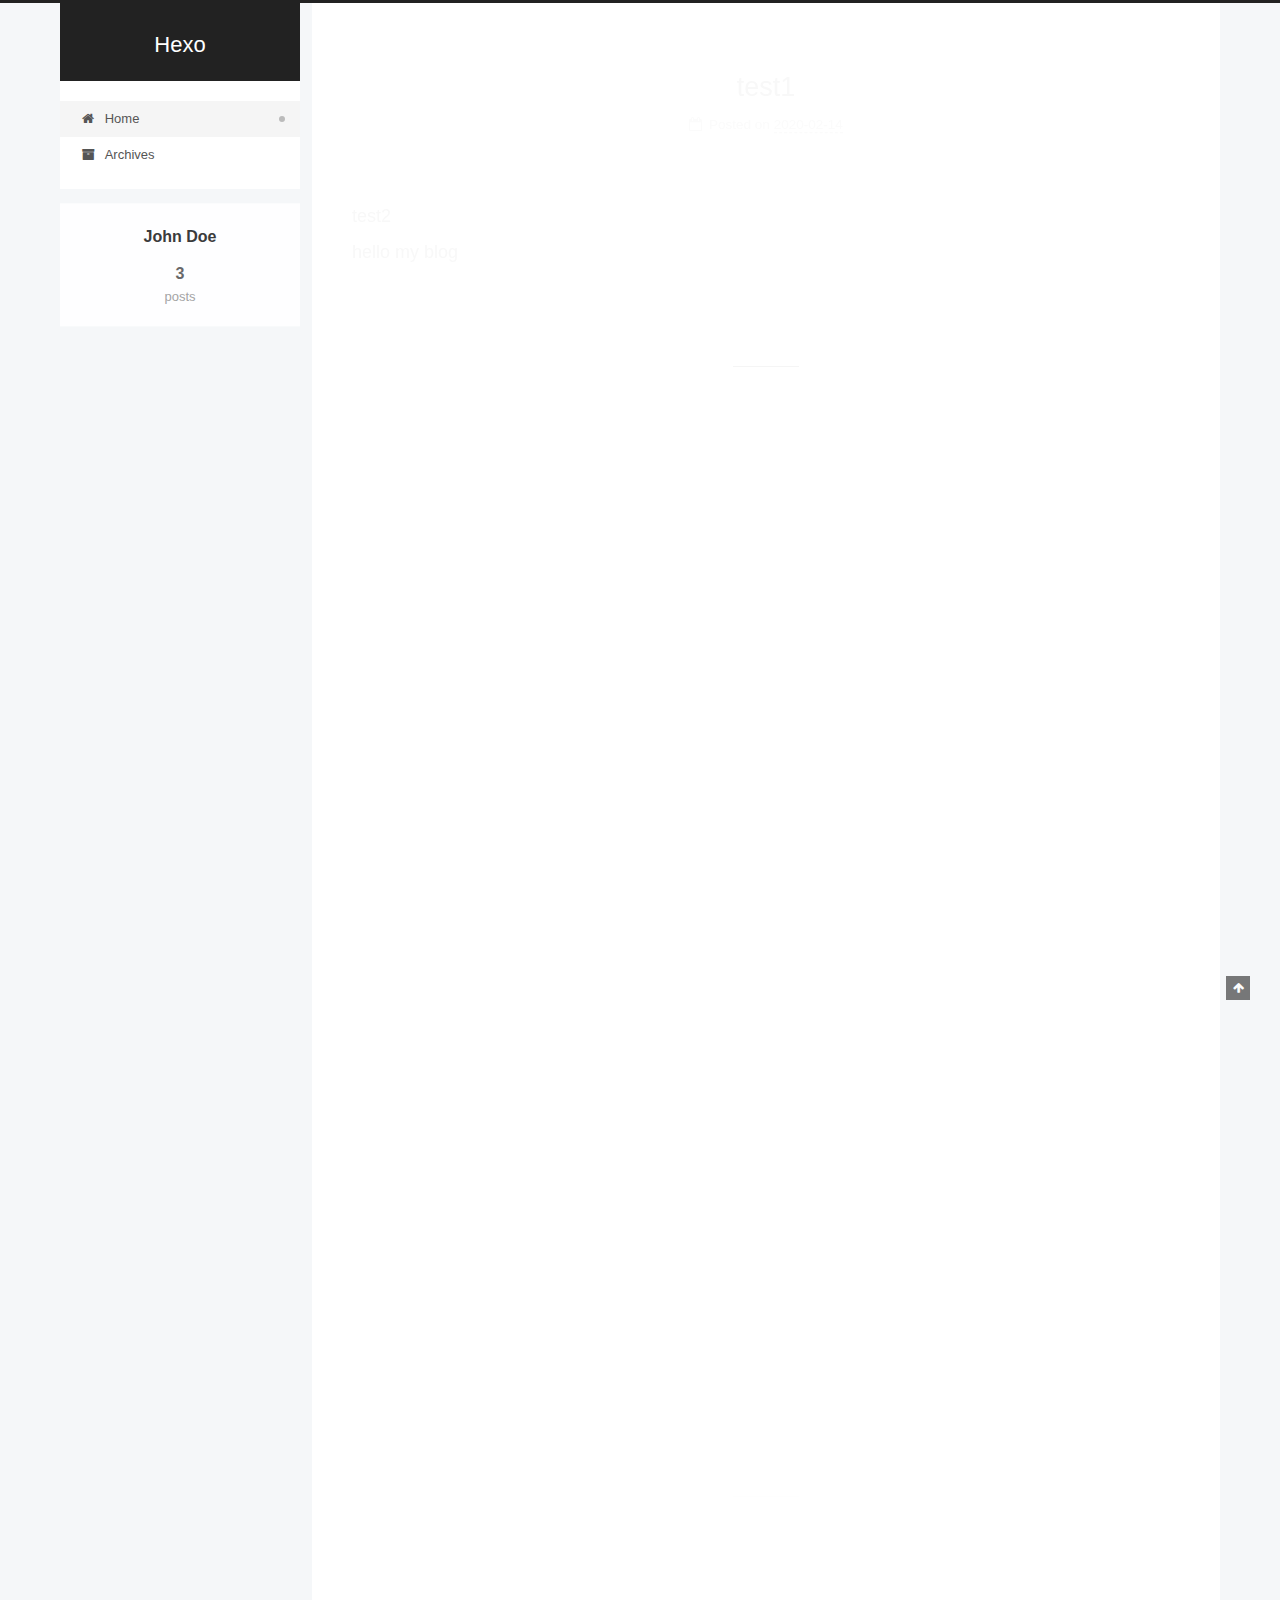
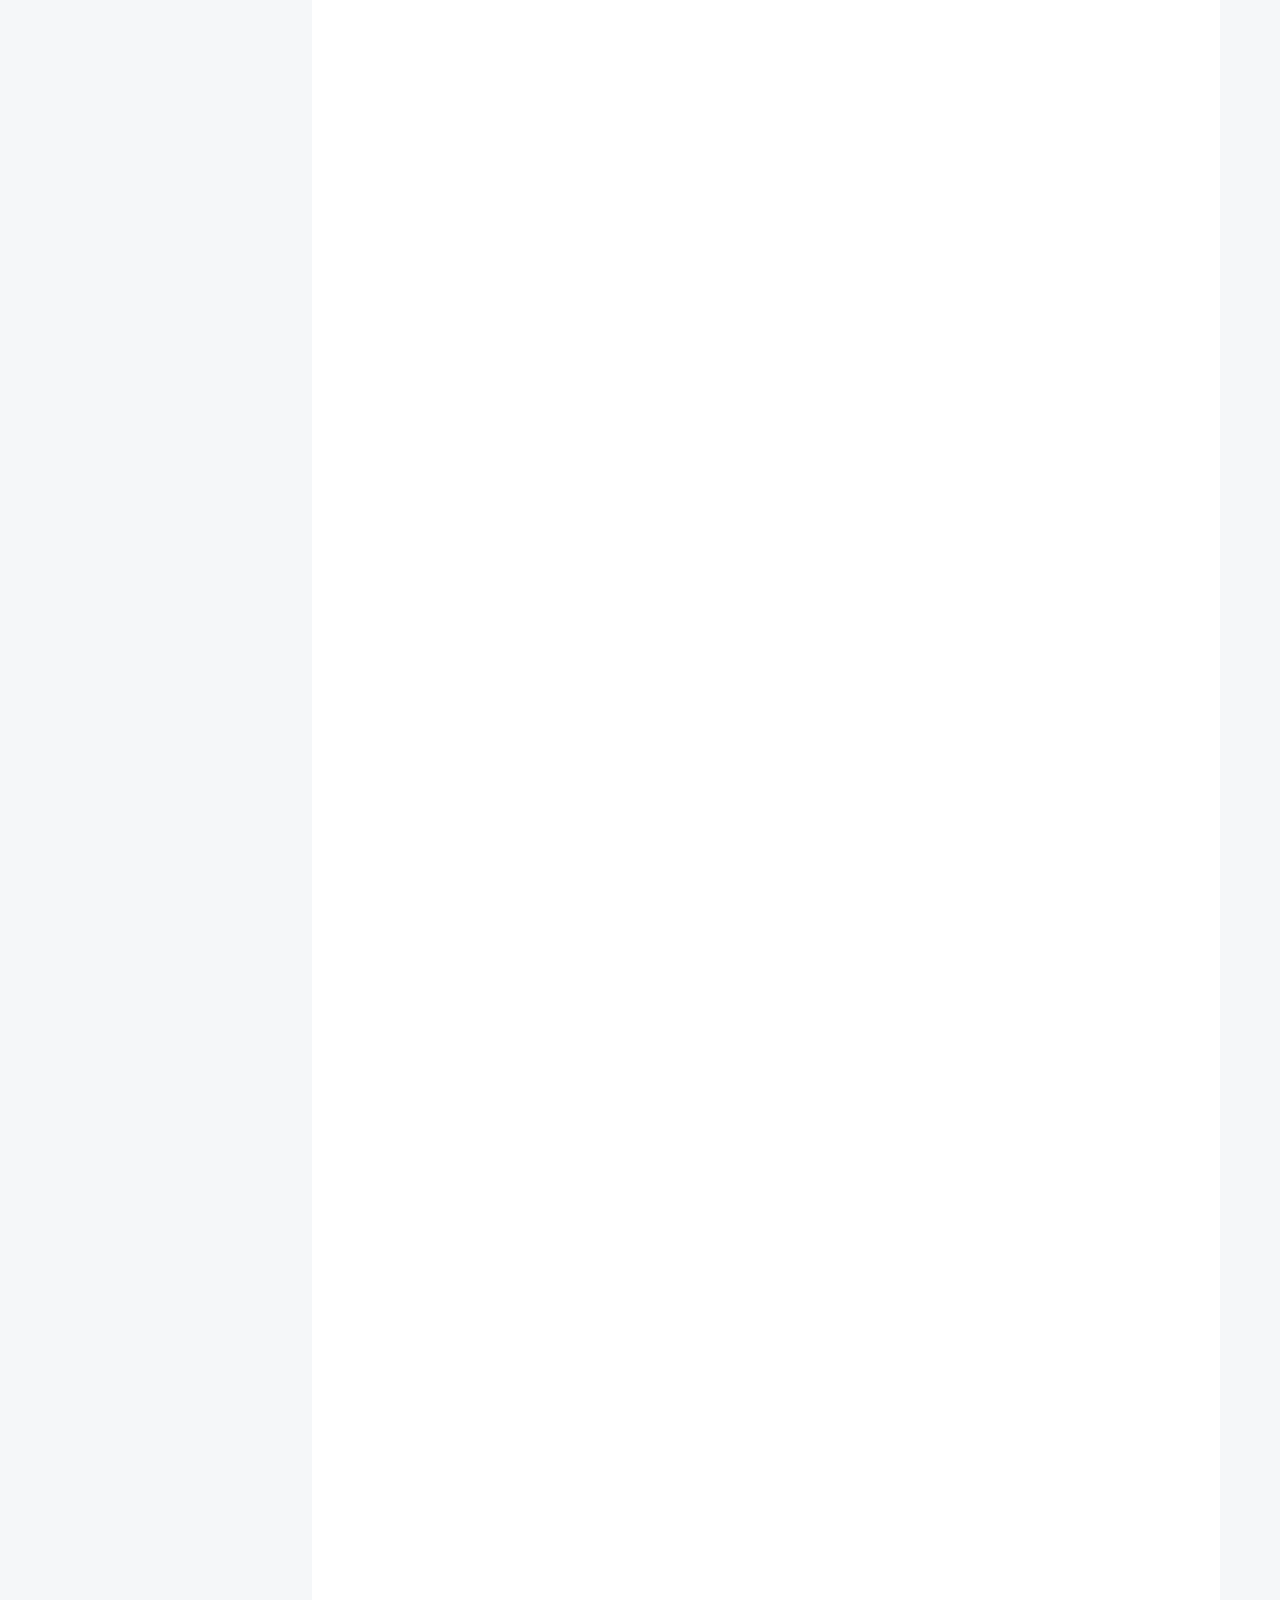
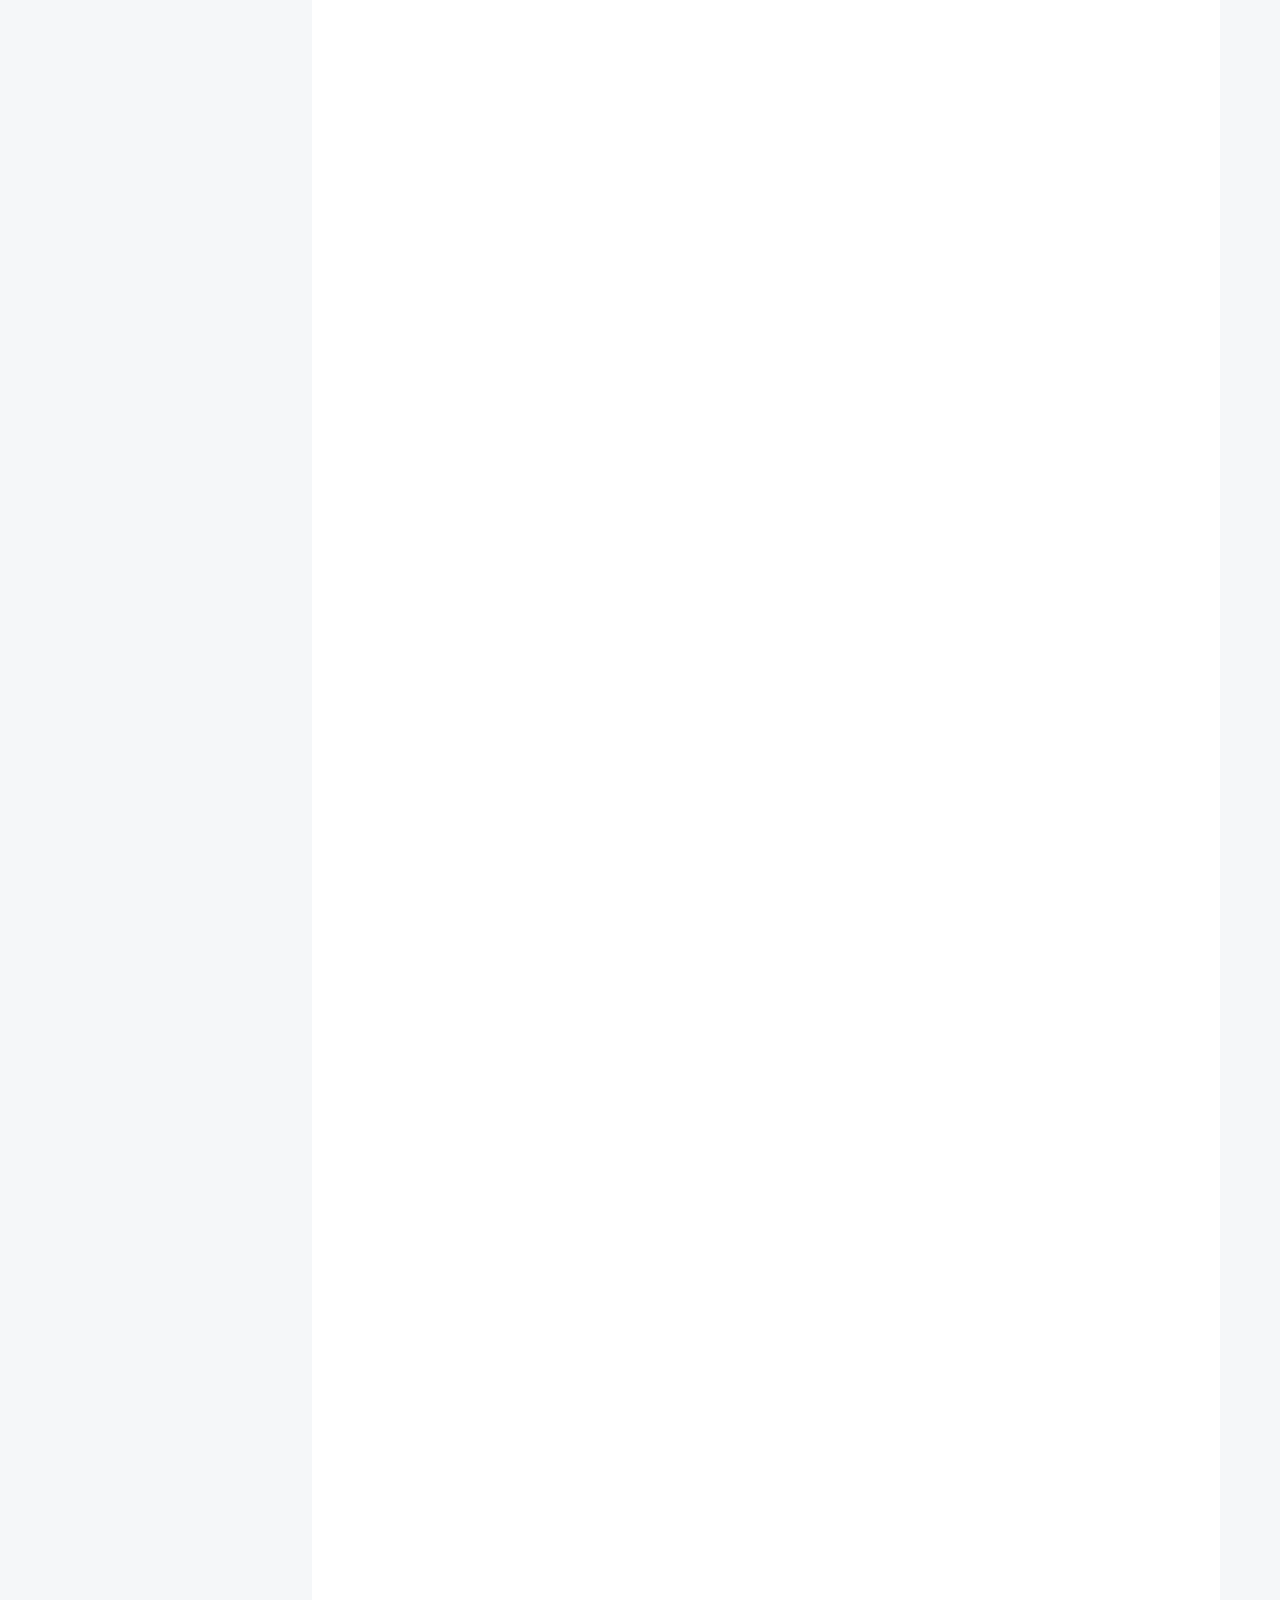
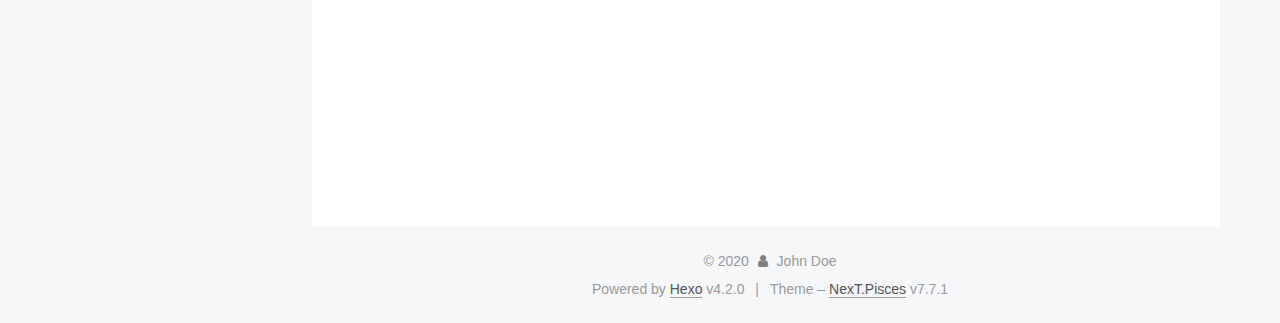
<file: index.html>
<!DOCTYPE html>
<html lang="zh-Hans">
<head>
  <meta charset="UTF-8">
<meta name="viewport" content="width=device-width, initial-scale=1, maximum-scale=2">
<meta name="theme-color" content="#222">
<meta name="generator" content="Hexo 4.2.0">
  <link rel="apple-touch-icon" sizes="180x180" href="/images/apple-touch-icon-next.png">
  <link rel="icon" type="image/png" sizes="32x32" href="/images/favicon-32x32-next.png">
  <link rel="icon" type="image/png" sizes="16x16" href="/images/favicon-16x16-next.png">
  <link rel="mask-icon" href="/images/logo.svg" color="#222">

<link rel="stylesheet" href="/css/main.css">


<link rel="stylesheet" href="/lib/font-awesome/css/font-awesome.min.css">

<script id="hexo-configurations">
    var NexT = window.NexT || {};
    var CONFIG = {"hostname":"yoursite.com","root":"/","scheme":"Pisces","version":"7.7.1","exturl":false,"sidebar":{"position":"left","display":"post","padding":18,"offset":12,"onmobile":false},"copycode":{"enable":false,"show_result":false,"style":null},"back2top":{"enable":true,"sidebar":false,"scrollpercent":false},"bookmark":{"enable":false,"color":"#222","save":"auto"},"fancybox":false,"mediumzoom":false,"lazyload":false,"pangu":false,"comments":{"style":"tabs","active":null,"storage":true,"lazyload":false,"nav":null},"algolia":{"hits":{"per_page":10},"labels":{"input_placeholder":"Search for Posts","hits_empty":"We didn't find any results for the search: ${query}","hits_stats":"${hits} results found in ${time} ms"}},"localsearch":{"enable":false,"trigger":"auto","top_n_per_article":1,"unescape":false,"preload":false},"motion":{"enable":true,"async":false,"transition":{"post_block":"fadeIn","post_header":"slideDownIn","post_body":"slideDownIn","coll_header":"slideLeftIn","sidebar":"slideUpIn"}}};
  </script>

  <meta property="og:type" content="website">
<meta property="og:title" content="Hexo">
<meta property="og:url" content="http://yoursite.com/index.html">
<meta property="og:site_name" content="Hexo">
<meta property="article:author" content="John Doe">
<meta name="twitter:card" content="summary">

<link rel="canonical" href="http://yoursite.com/">


<script id="page-configurations">
  // https://hexo.io/docs/variables.html
  CONFIG.page = {
    sidebar: "",
    isHome: true,
    isPost: false
  };
</script>

  <title>Hexo</title>
  






  <noscript>
  <style>
  .use-motion .brand,
  .use-motion .menu-item,
  .sidebar-inner,
  .use-motion .post-block,
  .use-motion .pagination,
  .use-motion .comments,
  .use-motion .post-header,
  .use-motion .post-body,
  .use-motion .collection-header { opacity: initial; }

  .use-motion .site-title,
  .use-motion .site-subtitle {
    opacity: initial;
    top: initial;
  }

  .use-motion .logo-line-before i { left: initial; }
  .use-motion .logo-line-after i { right: initial; }
  </style>
</noscript>

</head>

<body itemscope itemtype="http://schema.org/WebPage">
  <div class="container use-motion">
    <div class="headband"></div>

    <header class="header" itemscope itemtype="http://schema.org/WPHeader">
      <div class="header-inner"><div class="site-brand-container">
  <div class="site-meta">

    <div>
      <a href="/" class="brand" rel="start">
        <span class="logo-line-before"><i></i></span>
        <span class="site-title">Hexo</span>
        <span class="logo-line-after"><i></i></span>
      </a>
    </div>
  </div>

  <div class="site-nav-toggle">
    <div class="toggle" aria-label="Toggle navigation bar">
      <span class="toggle-line toggle-line-first"></span>
      <span class="toggle-line toggle-line-middle"></span>
      <span class="toggle-line toggle-line-last"></span>
    </div>
  </div>
</div>


<nav class="site-nav">
  
  <ul id="menu" class="menu">
        <li class="menu-item menu-item-home">

    <a href="/" rel="section"><i class="fa fa-fw fa-home"></i>Home</a>

  </li>
        <li class="menu-item menu-item-archives">

    <a href="/archives/" rel="section"><i class="fa fa-fw fa-archive"></i>Archives</a>

  </li>
  </ul>

</nav>
</div>
    </header>

    
  <div class="back-to-top">
    <i class="fa fa-arrow-up"></i>
    <span>0%</span>
  </div>


    <main class="main">
      <div class="main-inner">
        <div class="content-wrap">
          

          <div class="content">
            

  <div class="posts-expand">
        
  
  
  <article itemscope itemtype="http://schema.org/Article" class="post-block home" lang="zh-Hans">
    <link itemprop="mainEntityOfPage" href="http://yoursite.com/2020/02/14/test1/">

    <span hidden itemprop="author" itemscope itemtype="http://schema.org/Person">
      <meta itemprop="image" content="/images/avatar.gif">
      <meta itemprop="name" content="John Doe">
      <meta itemprop="description" content="">
    </span>

    <span hidden itemprop="publisher" itemscope itemtype="http://schema.org/Organization">
      <meta itemprop="name" content="Hexo">
    </span>
      <header class="post-header">
        <h1 class="post-title" itemprop="name headline">
          
            <a href="/2020/02/14/test1/" class="post-title-link" itemprop="url">test1</a>
        </h1>

        <div class="post-meta">
            <span class="post-meta-item">
              <span class="post-meta-item-icon">
                <i class="fa fa-calendar-o"></i>
              </span>
              <span class="post-meta-item-text">Posted on</span>
              

              <time title="Created: 2020-02-14 13:54:09 / Modified: 13:54:25" itemprop="dateCreated datePublished" datetime="2020-02-14T13:54:09+08:00">2020-02-14</time>
            </span>

          

        </div>
      </header>

    
    
    
    <div class="post-body" itemprop="articleBody">

      
          <p>test2<br>hello my blog</p>

      
    </div>

    
    
    
      <footer class="post-footer">
        <div class="post-eof"></div>
      </footer>
  </article>
  
  
  

        
  
  
  <article itemscope itemtype="http://schema.org/Article" class="post-block home" lang="zh-Hans">
    <link itemprop="mainEntityOfPage" href="http://yoursite.com/2020/02/13/hello-world/">

    <span hidden itemprop="author" itemscope itemtype="http://schema.org/Person">
      <meta itemprop="image" content="/images/avatar.gif">
      <meta itemprop="name" content="John Doe">
      <meta itemprop="description" content="">
    </span>

    <span hidden itemprop="publisher" itemscope itemtype="http://schema.org/Organization">
      <meta itemprop="name" content="Hexo">
    </span>
      <header class="post-header">
        <h1 class="post-title" itemprop="name headline">
          
            <a href="/2020/02/13/hello-world/" class="post-title-link" itemprop="url">Hello World</a>
        </h1>

        <div class="post-meta">
            <span class="post-meta-item">
              <span class="post-meta-item-icon">
                <i class="fa fa-calendar-o"></i>
              </span>
              <span class="post-meta-item-text">Posted on</span>

              <time title="Created: 2020-02-13 23:00:55" itemprop="dateCreated datePublished" datetime="2020-02-13T23:00:55+08:00">2020-02-13</time>
            </span>

          

        </div>
      </header>

    
    
    
    <div class="post-body" itemprop="articleBody">

      
          <p>Welcome to <a href="https://hexo.io/" target="_blank" rel="noopener">Hexo</a>! This is your very first post. Check <a href="https://hexo.io/docs/" target="_blank" rel="noopener">documentation</a> for more info. If you get any problems when using Hexo, you can find the answer in <a href="https://hexo.io/docs/troubleshooting.html" target="_blank" rel="noopener">troubleshooting</a> or you can ask me on <a href="https://github.com/hexojs/hexo/issues" target="_blank" rel="noopener">GitHub</a>.</p>
<h2 id="Quick-Start"><a href="#Quick-Start" class="headerlink" title="Quick Start"></a>Quick Start</h2><h3 id="Create-a-new-post"><a href="#Create-a-new-post" class="headerlink" title="Create a new post"></a>Create a new post</h3><figure class="highlight bash"><table><tr><td class="gutter"><pre><span class="line">1</span><br></pre></td><td class="code"><pre><span class="line">$ hexo new <span class="string">"My New Post"</span></span><br></pre></td></tr></table></figure>

<p>More info: <a href="https://hexo.io/docs/writing.html" target="_blank" rel="noopener">Writing</a></p>
<h3 id="Run-server"><a href="#Run-server" class="headerlink" title="Run server"></a>Run server</h3><figure class="highlight bash"><table><tr><td class="gutter"><pre><span class="line">1</span><br></pre></td><td class="code"><pre><span class="line">$ hexo server</span><br></pre></td></tr></table></figure>

<p>More info: <a href="https://hexo.io/docs/server.html" target="_blank" rel="noopener">Server</a></p>
<h3 id="Generate-static-files"><a href="#Generate-static-files" class="headerlink" title="Generate static files"></a>Generate static files</h3><figure class="highlight bash"><table><tr><td class="gutter"><pre><span class="line">1</span><br></pre></td><td class="code"><pre><span class="line">$ hexo generate</span><br></pre></td></tr></table></figure>

<p>More info: <a href="https://hexo.io/docs/generating.html" target="_blank" rel="noopener">Generating</a></p>
<h3 id="Deploy-to-remote-sites"><a href="#Deploy-to-remote-sites" class="headerlink" title="Deploy to remote sites"></a>Deploy to remote sites</h3><figure class="highlight bash"><table><tr><td class="gutter"><pre><span class="line">1</span><br></pre></td><td class="code"><pre><span class="line">$ hexo deploy</span><br></pre></td></tr></table></figure>

<p>More info: <a href="https://hexo.io/docs/one-command-deployment.html" target="_blank" rel="noopener">Deployment</a></p>

      
    </div>

    
    
    
      <footer class="post-footer">
        <div class="post-eof"></div>
      </footer>
  </article>
  
  
  

        
  
  
  <article itemscope itemtype="http://schema.org/Article" class="post-block home" lang="zh-Hans">
    <link itemprop="mainEntityOfPage" href="http://yoursite.com/2020/02/09/test/">

    <span hidden itemprop="author" itemscope itemtype="http://schema.org/Person">
      <meta itemprop="image" content="/images/avatar.gif">
      <meta itemprop="name" content="John Doe">
      <meta itemprop="description" content="">
    </span>

    <span hidden itemprop="publisher" itemscope itemtype="http://schema.org/Organization">
      <meta itemprop="name" content="Hexo">
    </span>
      <header class="post-header">
        <h1 class="post-title" itemprop="name headline">
          
            <a href="/2020/02/09/test/" class="post-title-link" itemprop="url">test</a>
        </h1>

        <div class="post-meta">
            <span class="post-meta-item">
              <span class="post-meta-item-icon">
                <i class="fa fa-calendar-o"></i>
              </span>
              <span class="post-meta-item-text">Posted on</span>

              <time title="Created: 2020-02-09 13:51:37" itemprop="dateCreated datePublished" datetime="2020-02-09T13:51:37+08:00">2020-02-09</time>
            </span>
              <span class="post-meta-item">
                <span class="post-meta-item-icon">
                  <i class="fa fa-calendar-check-o"></i>
                </span>
                <span class="post-meta-item-text">Edited on</span>
                <time title="Modified: 2020-02-14 16:42:32" itemprop="dateModified" datetime="2020-02-14T16:42:32+08:00">2020-02-14</time>
              </span>

          

        </div>
      </header>

    
    
    
    <div class="post-body" itemprop="articleBody">

      
          <p>hellon world<br>1<br>1<br>1<br>1<br>1<br>1<br>11</p>
<p>1<br>1<br>1<br>1<br>1<br>1<br>1<br>1<br>1<br>11<br>1<br>1</p>
<p>1<br>11<br>1</p>
<p>1<br>1<br>1<br>1<br>1<br>11</p>
<p>1<br>1<br>1<br>1<br>1</p>
<p>1</p>
<p>1<br>1<br>1</p>
<p>1</p>
<p>1<br>1<br>1</p>
<p>1</p>
<p>1</p>
<p>1</p>
<p>11</p>
<p>1<br>1<br>1<br>1<br>1</p>
<p>1<br>1</p>
<p>1</p>
<p>1</p>
<p>11</p>
<p>11</p>
<p>1</p>
<p>1<br>1<br>1</p>
<p>1<br>1<br>1<br>1<br>1<br>1</p>
<p>1</p>
<p>1</p>
<p>1</p>
<p>1</p>
<p>1</p>
<p>1</p>
<p>1</p>
<p>1</p>

      
    </div>

    
    
    
      <footer class="post-footer">
        <div class="post-eof"></div>
      </footer>
  </article>
  
  
  

  </div>

  



          </div>
          

<script>
  window.addEventListener('tabs:register', () => {
    let activeClass = CONFIG.comments.activeClass;
    if (CONFIG.comments.storage) {
      activeClass = localStorage.getItem('comments_active') || activeClass;
    }
    if (activeClass) {
      let activeTab = document.querySelector(`a[href="#comment-${activeClass}"]`);
      if (activeTab) {
        activeTab.click();
      }
    }
  });
  if (CONFIG.comments.storage) {
    window.addEventListener('tabs:click', event => {
      if (!event.target.matches('.tabs-comment .tab-content .tab-pane')) return;
      let commentClass = event.target.classList[1];
      localStorage.setItem('comments_active', commentClass);
    });
  }
</script>

        </div>
          
  
  <div class="toggle sidebar-toggle">
    <span class="toggle-line toggle-line-first"></span>
    <span class="toggle-line toggle-line-middle"></span>
    <span class="toggle-line toggle-line-last"></span>
  </div>

  <aside class="sidebar">
    <div class="sidebar-inner">

      <ul class="sidebar-nav motion-element">
        <li class="sidebar-nav-toc">
          Table of Contents
        </li>
        <li class="sidebar-nav-overview">
          Overview
        </li>
      </ul>

      <!--noindex-->
      <div class="post-toc-wrap sidebar-panel">
      </div>
      <!--/noindex-->

      <div class="site-overview-wrap sidebar-panel">
        <div class="site-author motion-element" itemprop="author" itemscope itemtype="http://schema.org/Person">
  <p class="site-author-name" itemprop="name">John Doe</p>
  <div class="site-description" itemprop="description"></div>
</div>
<div class="site-state-wrap motion-element">
  <nav class="site-state">
      <div class="site-state-item site-state-posts">
          <a href="/archives/">
        
          <span class="site-state-item-count">3</span>
          <span class="site-state-item-name">posts</span>
        </a>
      </div>
  </nav>
</div>



      </div>

    </div>
  </aside>
  <div id="sidebar-dimmer"></div>


      </div>
    </main>

    <footer class="footer">
      <div class="footer-inner">
        

<div class="copyright">
  
  &copy; 
  <span itemprop="copyrightYear">2020</span>
  <span class="with-love">
    <i class="fa fa-user"></i>
  </span>
  <span class="author" itemprop="copyrightHolder">John Doe</span>
</div>
  <div class="powered-by">Powered by <a href="https://hexo.io/" class="theme-link" rel="noopener" target="_blank">Hexo</a> v4.2.0
  </div>
  <span class="post-meta-divider">|</span>
  <div class="theme-info">Theme – <a href="https://pisces.theme-next.org/" class="theme-link" rel="noopener" target="_blank">NexT.Pisces</a> v7.7.1
  </div>

        








      </div>
    </footer>
  </div>

  
  <script src="/lib/anime.min.js"></script>
  <script src="/lib/velocity/velocity.min.js"></script>
  <script src="/lib/velocity/velocity.ui.min.js"></script>

<script src="/js/utils.js"></script>

<script src="/js/motion.js"></script>


<script src="/js/schemes/pisces.js"></script>


<script src="/js/next-boot.js"></script>




  















  

  

</body>
</html>
</file>
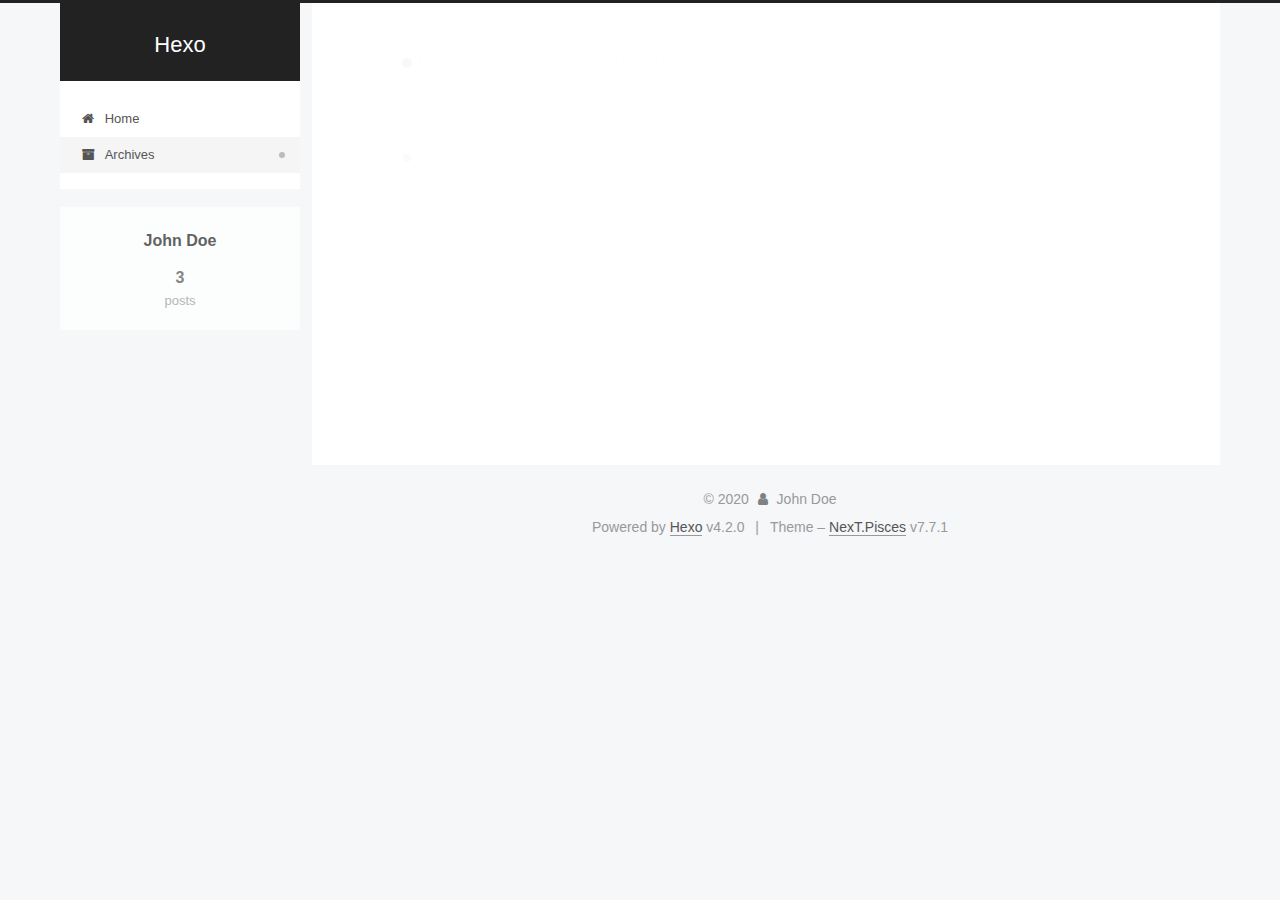
<file: archives/index.html>
<!DOCTYPE html>
<html lang="zh-Hans">
<head>
  <meta charset="UTF-8">
<meta name="viewport" content="width=device-width, initial-scale=1, maximum-scale=2">
<meta name="theme-color" content="#222">
<meta name="generator" content="Hexo 4.2.0">
  <link rel="apple-touch-icon" sizes="180x180" href="/images/apple-touch-icon-next.png">
  <link rel="icon" type="image/png" sizes="32x32" href="/images/favicon-32x32-next.png">
  <link rel="icon" type="image/png" sizes="16x16" href="/images/favicon-16x16-next.png">
  <link rel="mask-icon" href="/images/logo.svg" color="#222">

<link rel="stylesheet" href="/css/main.css">


<link rel="stylesheet" href="/lib/font-awesome/css/font-awesome.min.css">

<script id="hexo-configurations">
    var NexT = window.NexT || {};
    var CONFIG = {"hostname":"yoursite.com","root":"/","scheme":"Pisces","version":"7.7.1","exturl":false,"sidebar":{"position":"left","display":"post","padding":18,"offset":12,"onmobile":false},"copycode":{"enable":false,"show_result":false,"style":null},"back2top":{"enable":true,"sidebar":false,"scrollpercent":false},"bookmark":{"enable":false,"color":"#222","save":"auto"},"fancybox":false,"mediumzoom":false,"lazyload":false,"pangu":false,"comments":{"style":"tabs","active":null,"storage":true,"lazyload":false,"nav":null},"algolia":{"hits":{"per_page":10},"labels":{"input_placeholder":"Search for Posts","hits_empty":"We didn't find any results for the search: ${query}","hits_stats":"${hits} results found in ${time} ms"}},"localsearch":{"enable":false,"trigger":"auto","top_n_per_article":1,"unescape":false,"preload":false},"motion":{"enable":true,"async":false,"transition":{"post_block":"fadeIn","post_header":"slideDownIn","post_body":"slideDownIn","coll_header":"slideLeftIn","sidebar":"slideUpIn"}}};
  </script>

  <meta property="og:type" content="website">
<meta property="og:title" content="Hexo">
<meta property="og:url" content="http://yoursite.com/archives/index.html">
<meta property="og:site_name" content="Hexo">
<meta property="article:author" content="John Doe">
<meta name="twitter:card" content="summary">

<link rel="canonical" href="http://yoursite.com/archives/">


<script id="page-configurations">
  // https://hexo.io/docs/variables.html
  CONFIG.page = {
    sidebar: "",
    isHome: false,
    isPost: false
  };
</script>

  <title>Archive | Hexo</title>
  






  <noscript>
  <style>
  .use-motion .brand,
  .use-motion .menu-item,
  .sidebar-inner,
  .use-motion .post-block,
  .use-motion .pagination,
  .use-motion .comments,
  .use-motion .post-header,
  .use-motion .post-body,
  .use-motion .collection-header { opacity: initial; }

  .use-motion .site-title,
  .use-motion .site-subtitle {
    opacity: initial;
    top: initial;
  }

  .use-motion .logo-line-before i { left: initial; }
  .use-motion .logo-line-after i { right: initial; }
  </style>
</noscript>

</head>

<body itemscope itemtype="http://schema.org/WebPage">
  <div class="container use-motion">
    <div class="headband"></div>

    <header class="header" itemscope itemtype="http://schema.org/WPHeader">
      <div class="header-inner"><div class="site-brand-container">
  <div class="site-meta">

    <div>
      <a href="/" class="brand" rel="start">
        <span class="logo-line-before"><i></i></span>
        <span class="site-title">Hexo</span>
        <span class="logo-line-after"><i></i></span>
      </a>
    </div>
  </div>

  <div class="site-nav-toggle">
    <div class="toggle" aria-label="Toggle navigation bar">
      <span class="toggle-line toggle-line-first"></span>
      <span class="toggle-line toggle-line-middle"></span>
      <span class="toggle-line toggle-line-last"></span>
    </div>
  </div>
</div>


<nav class="site-nav">
  
  <ul id="menu" class="menu">
        <li class="menu-item menu-item-home">

    <a href="/" rel="section"><i class="fa fa-fw fa-home"></i>Home</a>

  </li>
        <li class="menu-item menu-item-archives">

    <a href="/archives/" rel="section"><i class="fa fa-fw fa-archive"></i>Archives</a>

  </li>
  </ul>

</nav>
</div>
    </header>

    
  <div class="back-to-top">
    <i class="fa fa-arrow-up"></i>
    <span>0%</span>
  </div>


    <main class="main">
      <div class="main-inner">
        <div class="content-wrap">
          

          <div class="content">
            

  
  
  
  <div class="post-block">
    <div class="posts-collapse">
      <div class="collection-title">
        <span class="collection-header">Um..! 3 posts in total. Keep on posting.</span>
      </div>

      
    <div class="collection-year">
      <h1 class="collection-header">2020</h1>
    </div>

  <article itemscope itemtype="http://schema.org/Article">
    <header class="post-header">

      <div class="post-meta">
        <time itemprop="dateCreated"
              datetime="2020-02-14T13:54:09+08:00"
              content="2020-02-14">
          02-14
        </time>
      </div>

      <h2 class="post-title">
          <a class="post-title-link" href="/2020/02/14/test1/" itemprop="url">
            <span itemprop="name">test1</span>
          </a>
      </h2>

    </header>
  </article>

  <article itemscope itemtype="http://schema.org/Article">
    <header class="post-header">

      <div class="post-meta">
        <time itemprop="dateCreated"
              datetime="2020-02-13T23:00:55+08:00"
              content="2020-02-13">
          02-13
        </time>
      </div>

      <h2 class="post-title">
          <a class="post-title-link" href="/2020/02/13/hello-world/" itemprop="url">
            <span itemprop="name">Hello World</span>
          </a>
      </h2>

    </header>
  </article>

  <article itemscope itemtype="http://schema.org/Article">
    <header class="post-header">

      <div class="post-meta">
        <time itemprop="dateCreated"
              datetime="2020-02-09T13:51:37+08:00"
              content="2020-02-09">
          02-09
        </time>
      </div>

      <h2 class="post-title">
          <a class="post-title-link" href="/2020/02/09/test/" itemprop="url">
            <span itemprop="name">test</span>
          </a>
      </h2>

    </header>
  </article>


    </div>
  </div>
  
  
  

  



          </div>
          

<script>
  window.addEventListener('tabs:register', () => {
    let activeClass = CONFIG.comments.activeClass;
    if (CONFIG.comments.storage) {
      activeClass = localStorage.getItem('comments_active') || activeClass;
    }
    if (activeClass) {
      let activeTab = document.querySelector(`a[href="#comment-${activeClass}"]`);
      if (activeTab) {
        activeTab.click();
      }
    }
  });
  if (CONFIG.comments.storage) {
    window.addEventListener('tabs:click', event => {
      if (!event.target.matches('.tabs-comment .tab-content .tab-pane')) return;
      let commentClass = event.target.classList[1];
      localStorage.setItem('comments_active', commentClass);
    });
  }
</script>

        </div>
          
  
  <div class="toggle sidebar-toggle">
    <span class="toggle-line toggle-line-first"></span>
    <span class="toggle-line toggle-line-middle"></span>
    <span class="toggle-line toggle-line-last"></span>
  </div>

  <aside class="sidebar">
    <div class="sidebar-inner">

      <ul class="sidebar-nav motion-element">
        <li class="sidebar-nav-toc">
          Table of Contents
        </li>
        <li class="sidebar-nav-overview">
          Overview
        </li>
      </ul>

      <!--noindex-->
      <div class="post-toc-wrap sidebar-panel">
      </div>
      <!--/noindex-->

      <div class="site-overview-wrap sidebar-panel">
        <div class="site-author motion-element" itemprop="author" itemscope itemtype="http://schema.org/Person">
  <p class="site-author-name" itemprop="name">John Doe</p>
  <div class="site-description" itemprop="description"></div>
</div>
<div class="site-state-wrap motion-element">
  <nav class="site-state">
      <div class="site-state-item site-state-posts">
          <a href="/archives/">
        
          <span class="site-state-item-count">3</span>
          <span class="site-state-item-name">posts</span>
        </a>
      </div>
  </nav>
</div>



      </div>

    </div>
  </aside>
  <div id="sidebar-dimmer"></div>


      </div>
    </main>

    <footer class="footer">
      <div class="footer-inner">
        

<div class="copyright">
  
  &copy; 
  <span itemprop="copyrightYear">2020</span>
  <span class="with-love">
    <i class="fa fa-user"></i>
  </span>
  <span class="author" itemprop="copyrightHolder">John Doe</span>
</div>
  <div class="powered-by">Powered by <a href="https://hexo.io/" class="theme-link" rel="noopener" target="_blank">Hexo</a> v4.2.0
  </div>
  <span class="post-meta-divider">|</span>
  <div class="theme-info">Theme – <a href="https://pisces.theme-next.org/" class="theme-link" rel="noopener" target="_blank">NexT.Pisces</a> v7.7.1
  </div>

        








      </div>
    </footer>
  </div>

  
  <script src="/lib/anime.min.js"></script>
  <script src="/lib/velocity/velocity.min.js"></script>
  <script src="/lib/velocity/velocity.ui.min.js"></script>

<script src="/js/utils.js"></script>

<script src="/js/motion.js"></script>


<script src="/js/schemes/pisces.js"></script>


<script src="/js/next-boot.js"></script>




  















  

  

</body>
</html>
</file>
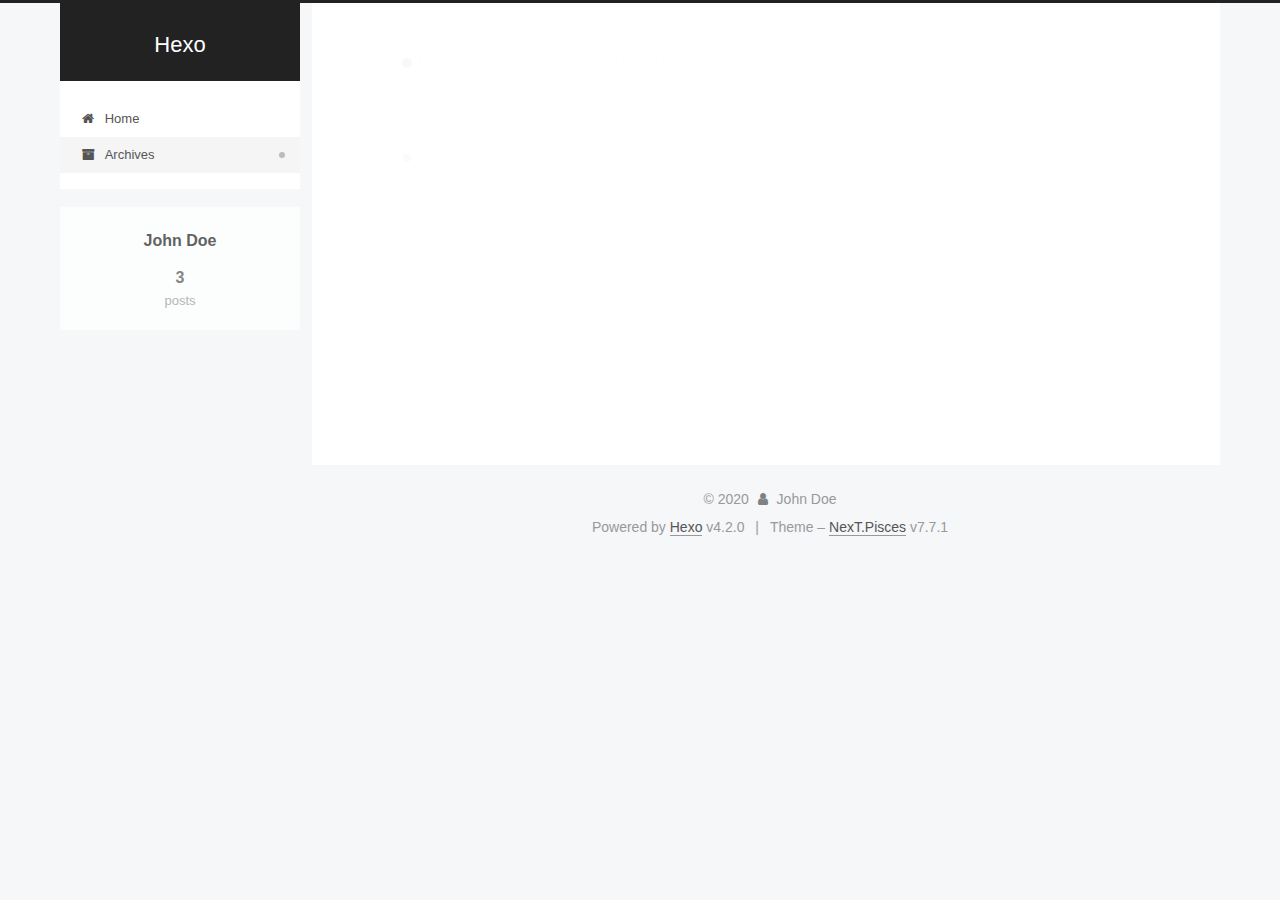
<file: archives/2020/index.html>
<!DOCTYPE html>
<html lang="zh-Hans">
<head>
  <meta charset="UTF-8">
<meta name="viewport" content="width=device-width, initial-scale=1, maximum-scale=2">
<meta name="theme-color" content="#222">
<meta name="generator" content="Hexo 4.2.0">
  <link rel="apple-touch-icon" sizes="180x180" href="/images/apple-touch-icon-next.png">
  <link rel="icon" type="image/png" sizes="32x32" href="/images/favicon-32x32-next.png">
  <link rel="icon" type="image/png" sizes="16x16" href="/images/favicon-16x16-next.png">
  <link rel="mask-icon" href="/images/logo.svg" color="#222">

<link rel="stylesheet" href="/css/main.css">


<link rel="stylesheet" href="/lib/font-awesome/css/font-awesome.min.css">

<script id="hexo-configurations">
    var NexT = window.NexT || {};
    var CONFIG = {"hostname":"yoursite.com","root":"/","scheme":"Pisces","version":"7.7.1","exturl":false,"sidebar":{"position":"left","display":"post","padding":18,"offset":12,"onmobile":false},"copycode":{"enable":false,"show_result":false,"style":null},"back2top":{"enable":true,"sidebar":false,"scrollpercent":false},"bookmark":{"enable":false,"color":"#222","save":"auto"},"fancybox":false,"mediumzoom":false,"lazyload":false,"pangu":false,"comments":{"style":"tabs","active":null,"storage":true,"lazyload":false,"nav":null},"algolia":{"hits":{"per_page":10},"labels":{"input_placeholder":"Search for Posts","hits_empty":"We didn't find any results for the search: ${query}","hits_stats":"${hits} results found in ${time} ms"}},"localsearch":{"enable":false,"trigger":"auto","top_n_per_article":1,"unescape":false,"preload":false},"motion":{"enable":true,"async":false,"transition":{"post_block":"fadeIn","post_header":"slideDownIn","post_body":"slideDownIn","coll_header":"slideLeftIn","sidebar":"slideUpIn"}}};
  </script>

  <meta property="og:type" content="website">
<meta property="og:title" content="Hexo">
<meta property="og:url" content="http://yoursite.com/archives/2020/index.html">
<meta property="og:site_name" content="Hexo">
<meta property="article:author" content="John Doe">
<meta name="twitter:card" content="summary">

<link rel="canonical" href="http://yoursite.com/archives/2020/">


<script id="page-configurations">
  // https://hexo.io/docs/variables.html
  CONFIG.page = {
    sidebar: "",
    isHome: false,
    isPost: false
  };
</script>

  <title>Archive | Hexo</title>
  






  <noscript>
  <style>
  .use-motion .brand,
  .use-motion .menu-item,
  .sidebar-inner,
  .use-motion .post-block,
  .use-motion .pagination,
  .use-motion .comments,
  .use-motion .post-header,
  .use-motion .post-body,
  .use-motion .collection-header { opacity: initial; }

  .use-motion .site-title,
  .use-motion .site-subtitle {
    opacity: initial;
    top: initial;
  }

  .use-motion .logo-line-before i { left: initial; }
  .use-motion .logo-line-after i { right: initial; }
  </style>
</noscript>

</head>

<body itemscope itemtype="http://schema.org/WebPage">
  <div class="container use-motion">
    <div class="headband"></div>

    <header class="header" itemscope itemtype="http://schema.org/WPHeader">
      <div class="header-inner"><div class="site-brand-container">
  <div class="site-meta">

    <div>
      <a href="/" class="brand" rel="start">
        <span class="logo-line-before"><i></i></span>
        <span class="site-title">Hexo</span>
        <span class="logo-line-after"><i></i></span>
      </a>
    </div>
  </div>

  <div class="site-nav-toggle">
    <div class="toggle" aria-label="Toggle navigation bar">
      <span class="toggle-line toggle-line-first"></span>
      <span class="toggle-line toggle-line-middle"></span>
      <span class="toggle-line toggle-line-last"></span>
    </div>
  </div>
</div>


<nav class="site-nav">
  
  <ul id="menu" class="menu">
        <li class="menu-item menu-item-home">

    <a href="/" rel="section"><i class="fa fa-fw fa-home"></i>Home</a>

  </li>
        <li class="menu-item menu-item-archives">

    <a href="/archives/" rel="section"><i class="fa fa-fw fa-archive"></i>Archives</a>

  </li>
  </ul>

</nav>
</div>
    </header>

    
  <div class="back-to-top">
    <i class="fa fa-arrow-up"></i>
    <span>0%</span>
  </div>


    <main class="main">
      <div class="main-inner">
        <div class="content-wrap">
          

          <div class="content">
            

  
  
  
  <div class="post-block">
    <div class="posts-collapse">
      <div class="collection-title">
        <span class="collection-header">Um..! 3 posts in total. Keep on posting.</span>
      </div>

      
    <div class="collection-year">
      <h1 class="collection-header">2020</h1>
    </div>

  <article itemscope itemtype="http://schema.org/Article">
    <header class="post-header">

      <div class="post-meta">
        <time itemprop="dateCreated"
              datetime="2020-02-14T13:54:09+08:00"
              content="2020-02-14">
          02-14
        </time>
      </div>

      <h2 class="post-title">
          <a class="post-title-link" href="/2020/02/14/test1/" itemprop="url">
            <span itemprop="name">test1</span>
          </a>
      </h2>

    </header>
  </article>

  <article itemscope itemtype="http://schema.org/Article">
    <header class="post-header">

      <div class="post-meta">
        <time itemprop="dateCreated"
              datetime="2020-02-13T23:00:55+08:00"
              content="2020-02-13">
          02-13
        </time>
      </div>

      <h2 class="post-title">
          <a class="post-title-link" href="/2020/02/13/hello-world/" itemprop="url">
            <span itemprop="name">Hello World</span>
          </a>
      </h2>

    </header>
  </article>

  <article itemscope itemtype="http://schema.org/Article">
    <header class="post-header">

      <div class="post-meta">
        <time itemprop="dateCreated"
              datetime="2020-02-09T13:51:37+08:00"
              content="2020-02-09">
          02-09
        </time>
      </div>

      <h2 class="post-title">
          <a class="post-title-link" href="/2020/02/09/test/" itemprop="url">
            <span itemprop="name">test</span>
          </a>
      </h2>

    </header>
  </article>


    </div>
  </div>
  
  
  

  



          </div>
          

<script>
  window.addEventListener('tabs:register', () => {
    let activeClass = CONFIG.comments.activeClass;
    if (CONFIG.comments.storage) {
      activeClass = localStorage.getItem('comments_active') || activeClass;
    }
    if (activeClass) {
      let activeTab = document.querySelector(`a[href="#comment-${activeClass}"]`);
      if (activeTab) {
        activeTab.click();
      }
    }
  });
  if (CONFIG.comments.storage) {
    window.addEventListener('tabs:click', event => {
      if (!event.target.matches('.tabs-comment .tab-content .tab-pane')) return;
      let commentClass = event.target.classList[1];
      localStorage.setItem('comments_active', commentClass);
    });
  }
</script>

        </div>
          
  
  <div class="toggle sidebar-toggle">
    <span class="toggle-line toggle-line-first"></span>
    <span class="toggle-line toggle-line-middle"></span>
    <span class="toggle-line toggle-line-last"></span>
  </div>

  <aside class="sidebar">
    <div class="sidebar-inner">

      <ul class="sidebar-nav motion-element">
        <li class="sidebar-nav-toc">
          Table of Contents
        </li>
        <li class="sidebar-nav-overview">
          Overview
        </li>
      </ul>

      <!--noindex-->
      <div class="post-toc-wrap sidebar-panel">
      </div>
      <!--/noindex-->

      <div class="site-overview-wrap sidebar-panel">
        <div class="site-author motion-element" itemprop="author" itemscope itemtype="http://schema.org/Person">
  <p class="site-author-name" itemprop="name">John Doe</p>
  <div class="site-description" itemprop="description"></div>
</div>
<div class="site-state-wrap motion-element">
  <nav class="site-state">
      <div class="site-state-item site-state-posts">
          <a href="/archives/">
        
          <span class="site-state-item-count">3</span>
          <span class="site-state-item-name">posts</span>
        </a>
      </div>
  </nav>
</div>



      </div>

    </div>
  </aside>
  <div id="sidebar-dimmer"></div>


      </div>
    </main>

    <footer class="footer">
      <div class="footer-inner">
        

<div class="copyright">
  
  &copy; 
  <span itemprop="copyrightYear">2020</span>
  <span class="with-love">
    <i class="fa fa-user"></i>
  </span>
  <span class="author" itemprop="copyrightHolder">John Doe</span>
</div>
  <div class="powered-by">Powered by <a href="https://hexo.io/" class="theme-link" rel="noopener" target="_blank">Hexo</a> v4.2.0
  </div>
  <span class="post-meta-divider">|</span>
  <div class="theme-info">Theme – <a href="https://pisces.theme-next.org/" class="theme-link" rel="noopener" target="_blank">NexT.Pisces</a> v7.7.1
  </div>

        








      </div>
    </footer>
  </div>

  
  <script src="/lib/anime.min.js"></script>
  <script src="/lib/velocity/velocity.min.js"></script>
  <script src="/lib/velocity/velocity.ui.min.js"></script>

<script src="/js/utils.js"></script>

<script src="/js/motion.js"></script>


<script src="/js/schemes/pisces.js"></script>


<script src="/js/next-boot.js"></script>




  















  

  

</body>
</html>
</file>
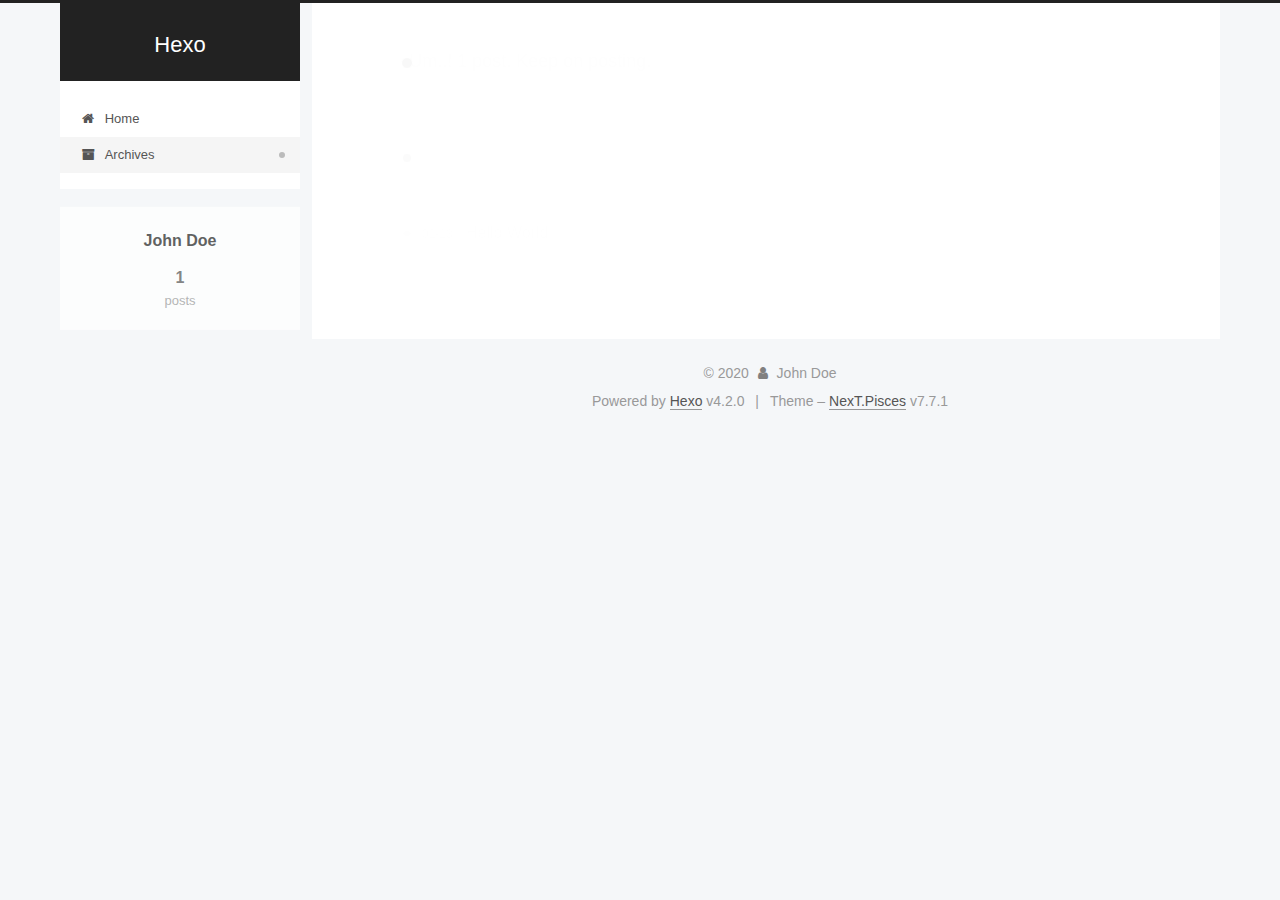
<file: archives/2020/02/index.html>
<!DOCTYPE html>
<html lang="zh-Hans">
<head>
  <meta charset="UTF-8">
<meta name="viewport" content="width=device-width, initial-scale=1, maximum-scale=2">
<meta name="theme-color" content="#222">
<meta name="generator" content="Hexo 4.2.0">
  <link rel="apple-touch-icon" sizes="180x180" href="/images/apple-touch-icon-next.png">
  <link rel="icon" type="image/png" sizes="32x32" href="/images/favicon-32x32-next.png">
  <link rel="icon" type="image/png" sizes="16x16" href="/images/favicon-16x16-next.png">
  <link rel="mask-icon" href="/images/logo.svg" color="#222">

<link rel="stylesheet" href="/css/main.css">


<link rel="stylesheet" href="/lib/font-awesome/css/font-awesome.min.css">

<script id="hexo-configurations">
    var NexT = window.NexT || {};
    var CONFIG = {"hostname":"yoursite.com","root":"/","scheme":"Pisces","version":"7.7.1","exturl":false,"sidebar":{"position":"left","display":"post","padding":18,"offset":12,"onmobile":false},"copycode":{"enable":false,"show_result":false,"style":null},"back2top":{"enable":true,"sidebar":false,"scrollpercent":false},"bookmark":{"enable":false,"color":"#222","save":"auto"},"fancybox":false,"mediumzoom":false,"lazyload":false,"pangu":false,"comments":{"style":"tabs","active":null,"storage":true,"lazyload":false,"nav":null},"algolia":{"hits":{"per_page":10},"labels":{"input_placeholder":"Search for Posts","hits_empty":"We didn't find any results for the search: ${query}","hits_stats":"${hits} results found in ${time} ms"}},"localsearch":{"enable":false,"trigger":"auto","top_n_per_article":1,"unescape":false,"preload":false},"motion":{"enable":true,"async":false,"transition":{"post_block":"fadeIn","post_header":"slideDownIn","post_body":"slideDownIn","coll_header":"slideLeftIn","sidebar":"slideUpIn"}}};
  </script>

  <meta property="og:type" content="website">
<meta property="og:title" content="Hexo">
<meta property="og:url" content="http://yoursite.com/archives/2020/02/index.html">
<meta property="og:site_name" content="Hexo">
<meta property="article:author" content="John Doe">
<meta name="twitter:card" content="summary">

<link rel="canonical" href="http://yoursite.com/archives/2020/02/">


<script id="page-configurations">
  // https://hexo.io/docs/variables.html
  CONFIG.page = {
    sidebar: "",
    isHome: false,
    isPost: false
  };
</script>

  <title>Archive | Hexo</title>
  






  <noscript>
  <style>
  .use-motion .brand,
  .use-motion .menu-item,
  .sidebar-inner,
  .use-motion .post-block,
  .use-motion .pagination,
  .use-motion .comments,
  .use-motion .post-header,
  .use-motion .post-body,
  .use-motion .collection-header { opacity: initial; }

  .use-motion .site-title,
  .use-motion .site-subtitle {
    opacity: initial;
    top: initial;
  }

  .use-motion .logo-line-before i { left: initial; }
  .use-motion .logo-line-after i { right: initial; }
  </style>
</noscript>

</head>

<body itemscope itemtype="http://schema.org/WebPage">
  <div class="container use-motion">
    <div class="headband"></div>

    <header class="header" itemscope itemtype="http://schema.org/WPHeader">
      <div class="header-inner"><div class="site-brand-container">
  <div class="site-meta">

    <div>
      <a href="/" class="brand" rel="start">
        <span class="logo-line-before"><i></i></span>
        <span class="site-title">Hexo</span>
        <span class="logo-line-after"><i></i></span>
      </a>
    </div>
  </div>

  <div class="site-nav-toggle">
    <div class="toggle" aria-label="Toggle navigation bar">
      <span class="toggle-line toggle-line-first"></span>
      <span class="toggle-line toggle-line-middle"></span>
      <span class="toggle-line toggle-line-last"></span>
    </div>
  </div>
</div>


<nav class="site-nav">
  
  <ul id="menu" class="menu">
        <li class="menu-item menu-item-home">

    <a href="/" rel="section"><i class="fa fa-fw fa-home"></i>Home</a>

  </li>
        <li class="menu-item menu-item-archives">

    <a href="/archives/" rel="section"><i class="fa fa-fw fa-archive"></i>Archives</a>

  </li>
  </ul>

</nav>
</div>
    </header>

    
  <div class="back-to-top">
    <i class="fa fa-arrow-up"></i>
    <span>0%</span>
  </div>


    <main class="main">
      <div class="main-inner">
        <div class="content-wrap">
          

          <div class="content">
            

  
  
  
  <div class="post-block">
    <div class="posts-collapse">
      <div class="collection-title">
        <span class="collection-header">Um..! 1 post. Keep on posting.</span>
      </div>

      
    <div class="collection-year">
      <h1 class="collection-header">2020</h1>
    </div>

  <article itemscope itemtype="http://schema.org/Article">
    <header class="post-header">

      <div class="post-meta">
        <time itemprop="dateCreated"
              datetime="2020-02-13T23:00:55+08:00"
              content="2020-02-13">
          02-13
        </time>
      </div>

      <h2 class="post-title">
          <a class="post-title-link" href="/2020/02/13/hello-world/" itemprop="url">
            <span itemprop="name">Hello World</span>
          </a>
      </h2>

    </header>
  </article>


    </div>
  </div>
  
  
  

  



          </div>
          

<script>
  window.addEventListener('tabs:register', () => {
    let activeClass = CONFIG.comments.activeClass;
    if (CONFIG.comments.storage) {
      activeClass = localStorage.getItem('comments_active') || activeClass;
    }
    if (activeClass) {
      let activeTab = document.querySelector(`a[href="#comment-${activeClass}"]`);
      if (activeTab) {
        activeTab.click();
      }
    }
  });
  if (CONFIG.comments.storage) {
    window.addEventListener('tabs:click', event => {
      if (!event.target.matches('.tabs-comment .tab-content .tab-pane')) return;
      let commentClass = event.target.classList[1];
      localStorage.setItem('comments_active', commentClass);
    });
  }
</script>

        </div>
          
  
  <div class="toggle sidebar-toggle">
    <span class="toggle-line toggle-line-first"></span>
    <span class="toggle-line toggle-line-middle"></span>
    <span class="toggle-line toggle-line-last"></span>
  </div>

  <aside class="sidebar">
    <div class="sidebar-inner">

      <ul class="sidebar-nav motion-element">
        <li class="sidebar-nav-toc">
          Table of Contents
        </li>
        <li class="sidebar-nav-overview">
          Overview
        </li>
      </ul>

      <!--noindex-->
      <div class="post-toc-wrap sidebar-panel">
      </div>
      <!--/noindex-->

      <div class="site-overview-wrap sidebar-panel">
        <div class="site-author motion-element" itemprop="author" itemscope itemtype="http://schema.org/Person">
  <p class="site-author-name" itemprop="name">John Doe</p>
  <div class="site-description" itemprop="description"></div>
</div>
<div class="site-state-wrap motion-element">
  <nav class="site-state">
      <div class="site-state-item site-state-posts">
          <a href="/archives/">
        
          <span class="site-state-item-count">1</span>
          <span class="site-state-item-name">posts</span>
        </a>
      </div>
  </nav>
</div>



      </div>

    </div>
  </aside>
  <div id="sidebar-dimmer"></div>


      </div>
    </main>

    <footer class="footer">
      <div class="footer-inner">
        

<div class="copyright">
  
  &copy; 
  <span itemprop="copyrightYear">2020</span>
  <span class="with-love">
    <i class="fa fa-user"></i>
  </span>
  <span class="author" itemprop="copyrightHolder">John Doe</span>
</div>
  <div class="powered-by">Powered by <a href="https://hexo.io/" class="theme-link" rel="noopener" target="_blank">Hexo</a> v4.2.0
  </div>
  <span class="post-meta-divider">|</span>
  <div class="theme-info">Theme – <a href="https://pisces.theme-next.org/" class="theme-link" rel="noopener" target="_blank">NexT.Pisces</a> v7.7.1
  </div>

        








      </div>
    </footer>
  </div>

  
  <script src="/lib/anime.min.js"></script>
  <script src="/lib/velocity/velocity.min.js"></script>
  <script src="/lib/velocity/velocity.ui.min.js"></script>

<script src="/js/utils.js"></script>

<script src="/js/motion.js"></script>


<script src="/js/schemes/pisces.js"></script>


<script src="/js/next-boot.js"></script>




  















  

  

</body>
</html>
</file>
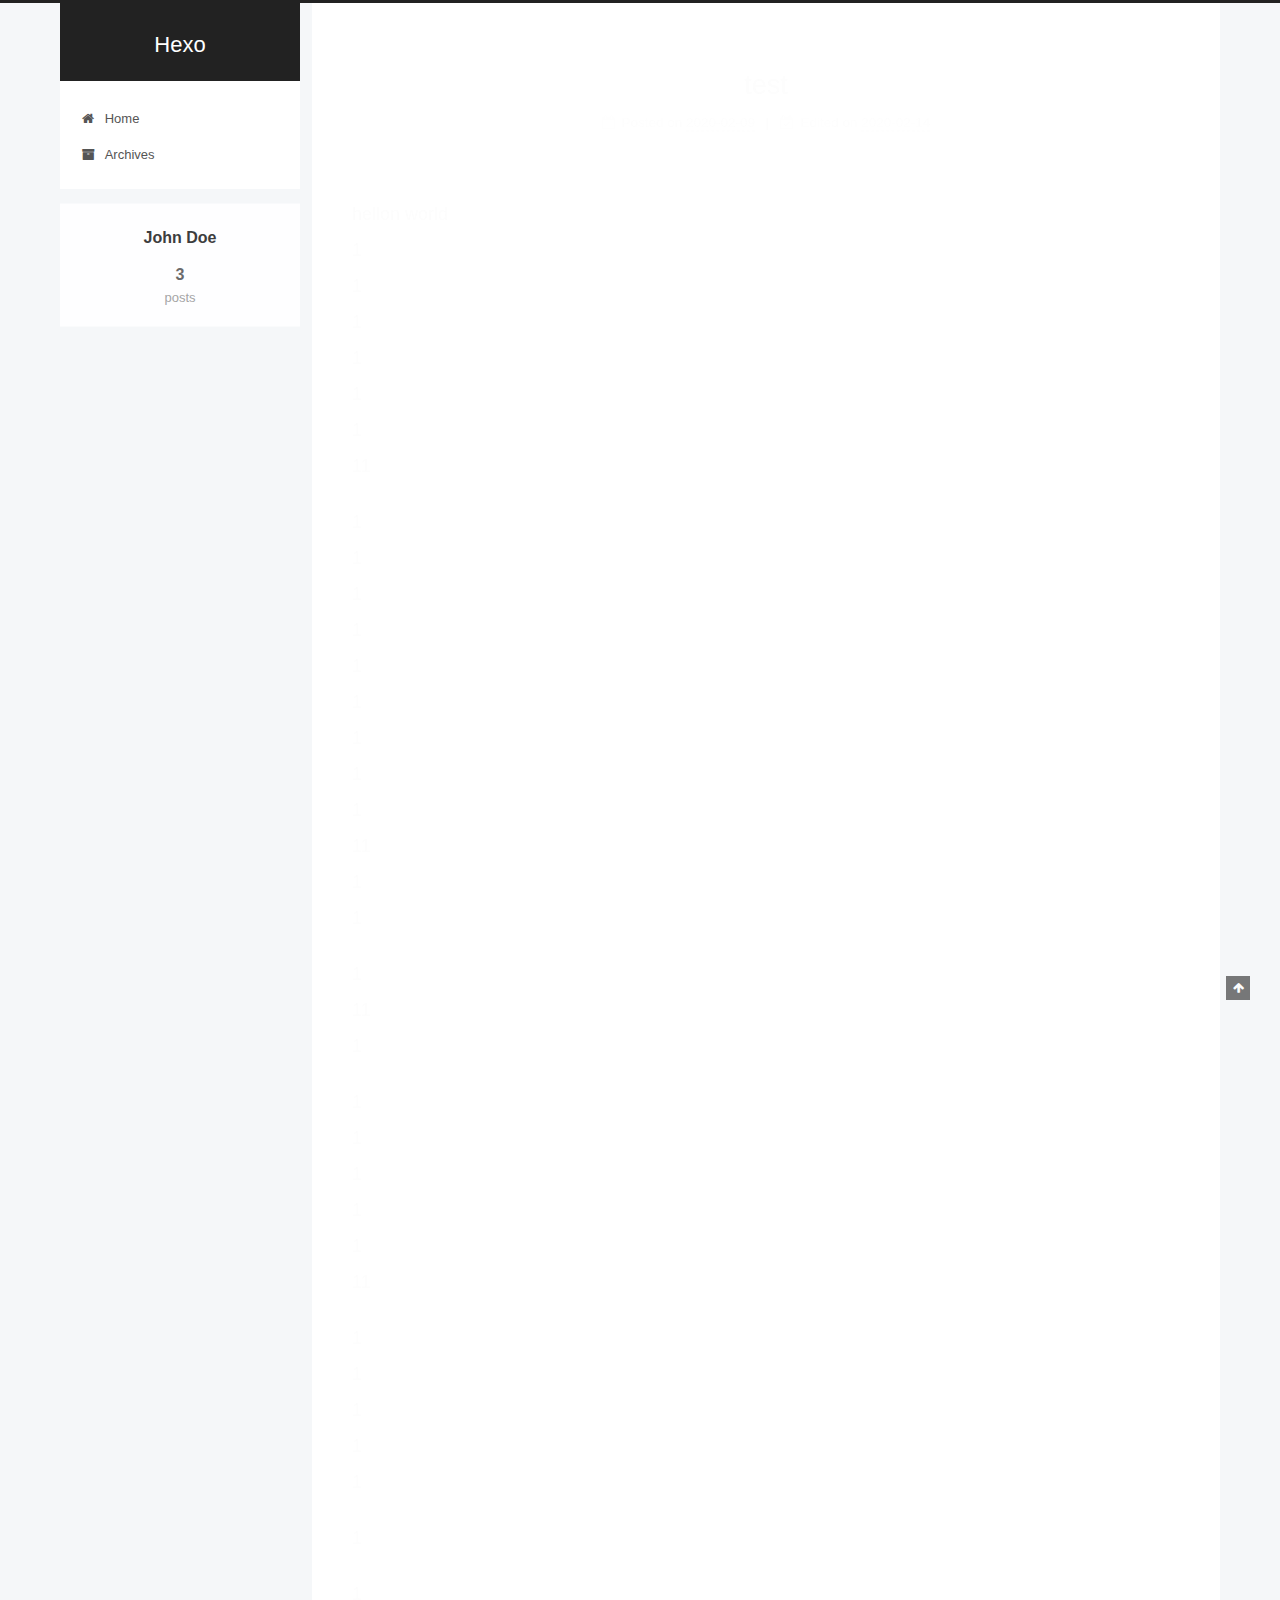
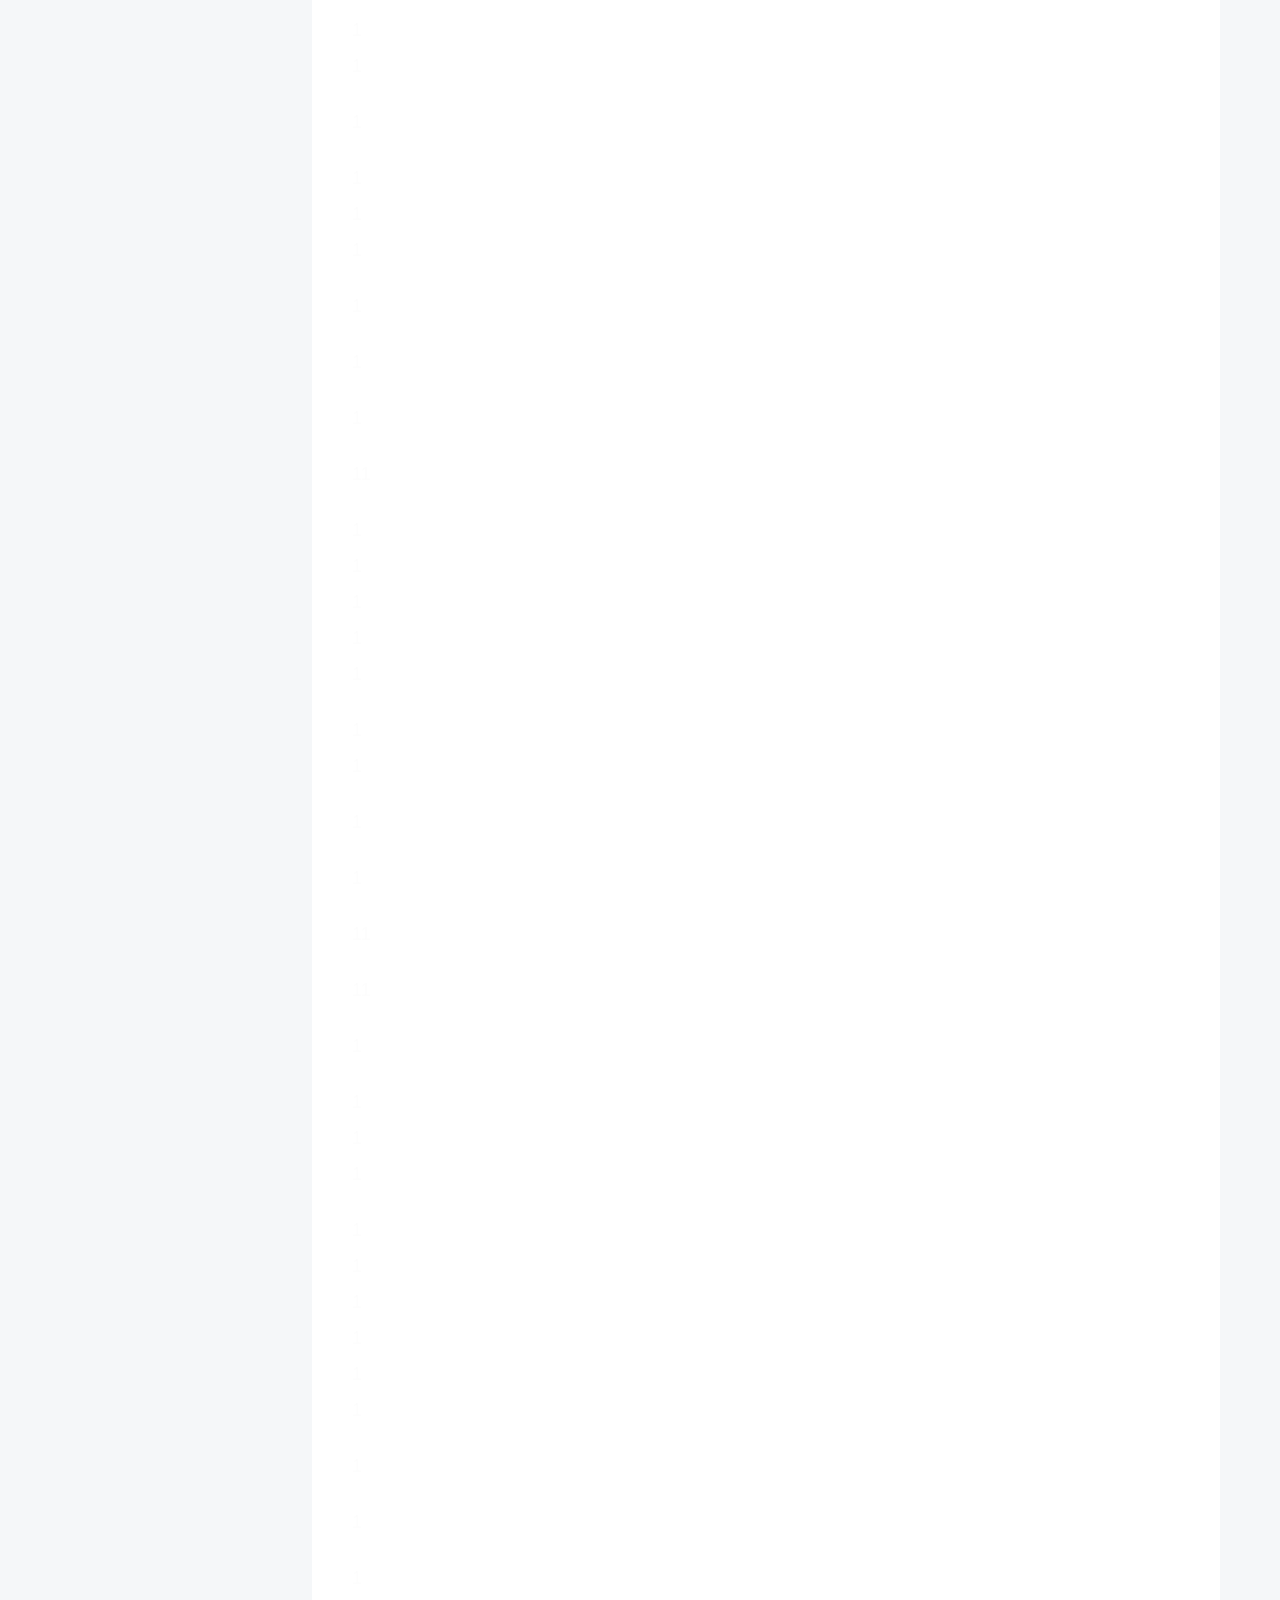
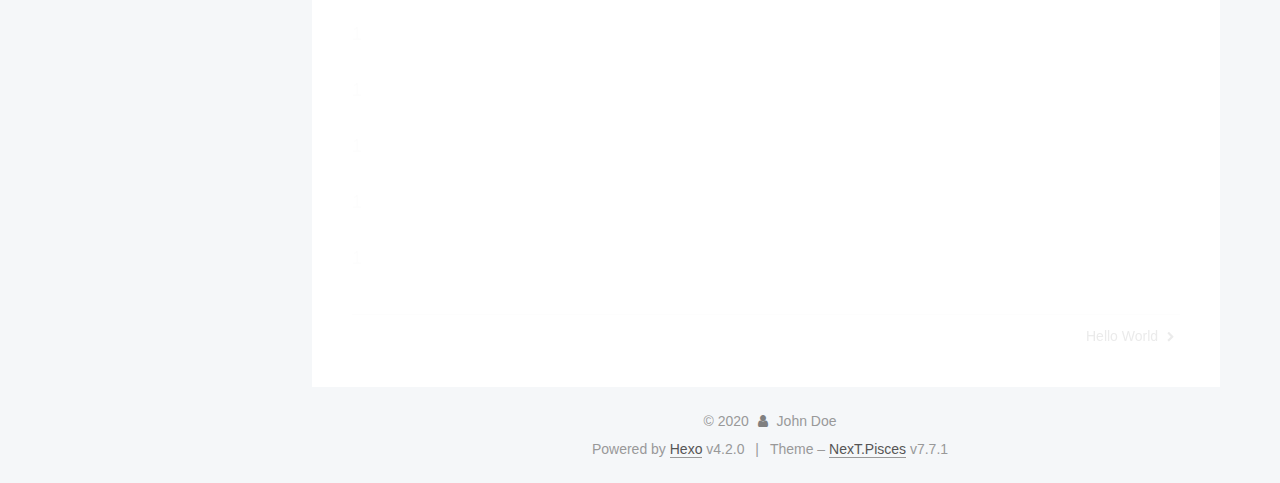
<file: 2020/02/09/test/index.html>
<!DOCTYPE html>
<html lang="zh-Hans">
<head>
  <meta charset="UTF-8">
<meta name="viewport" content="width=device-width, initial-scale=1, maximum-scale=2">
<meta name="theme-color" content="#222">
<meta name="generator" content="Hexo 4.2.0">
  <link rel="apple-touch-icon" sizes="180x180" href="/images/apple-touch-icon-next.png">
  <link rel="icon" type="image/png" sizes="32x32" href="/images/favicon-32x32-next.png">
  <link rel="icon" type="image/png" sizes="16x16" href="/images/favicon-16x16-next.png">
  <link rel="mask-icon" href="/images/logo.svg" color="#222">

<link rel="stylesheet" href="/css/main.css">


<link rel="stylesheet" href="/lib/font-awesome/css/font-awesome.min.css">

<script id="hexo-configurations">
    var NexT = window.NexT || {};
    var CONFIG = {"hostname":"yoursite.com","root":"/","scheme":"Pisces","version":"7.7.1","exturl":false,"sidebar":{"position":"left","display":"post","padding":18,"offset":12,"onmobile":false},"copycode":{"enable":false,"show_result":false,"style":null},"back2top":{"enable":true,"sidebar":false,"scrollpercent":false},"bookmark":{"enable":false,"color":"#222","save":"auto"},"fancybox":false,"mediumzoom":false,"lazyload":false,"pangu":false,"comments":{"style":"tabs","active":null,"storage":true,"lazyload":false,"nav":null},"algolia":{"hits":{"per_page":10},"labels":{"input_placeholder":"Search for Posts","hits_empty":"We didn't find any results for the search: ${query}","hits_stats":"${hits} results found in ${time} ms"}},"localsearch":{"enable":false,"trigger":"auto","top_n_per_article":1,"unescape":false,"preload":false},"motion":{"enable":true,"async":false,"transition":{"post_block":"fadeIn","post_header":"slideDownIn","post_body":"slideDownIn","coll_header":"slideLeftIn","sidebar":"slideUpIn"}}};
  </script>

  <meta name="description" content="hellon world11111111 1111111111111 1111 1111111 11111 1 111 1 111 1 1 1 11 11111 11 1 1 11 11 1 111 111111 1 1 1 1 1 1 1 1">
<meta property="og:type" content="article">
<meta property="og:title" content="test">
<meta property="og:url" content="http://yoursite.com/2020/02/09/test/index.html">
<meta property="og:site_name" content="Hexo">
<meta property="og:description" content="hellon world11111111 1111111111111 1111 1111111 11111 1 111 1 111 1 1 1 11 11111 11 1 1 11 11 1 111 111111 1 1 1 1 1 1 1 1">
<meta property="article:published_time" content="2020-02-09T05:51:37.000Z">
<meta property="article:modified_time" content="2020-02-14T08:42:32.970Z">
<meta property="article:author" content="John Doe">
<meta name="twitter:card" content="summary">

<link rel="canonical" href="http://yoursite.com/2020/02/09/test/">


<script id="page-configurations">
  // https://hexo.io/docs/variables.html
  CONFIG.page = {
    sidebar: "",
    isHome: false,
    isPost: true
  };
</script>

  <title>test | Hexo</title>
  






  <noscript>
  <style>
  .use-motion .brand,
  .use-motion .menu-item,
  .sidebar-inner,
  .use-motion .post-block,
  .use-motion .pagination,
  .use-motion .comments,
  .use-motion .post-header,
  .use-motion .post-body,
  .use-motion .collection-header { opacity: initial; }

  .use-motion .site-title,
  .use-motion .site-subtitle {
    opacity: initial;
    top: initial;
  }

  .use-motion .logo-line-before i { left: initial; }
  .use-motion .logo-line-after i { right: initial; }
  </style>
</noscript>

</head>

<body itemscope itemtype="http://schema.org/WebPage">
  <div class="container use-motion">
    <div class="headband"></div>

    <header class="header" itemscope itemtype="http://schema.org/WPHeader">
      <div class="header-inner"><div class="site-brand-container">
  <div class="site-meta">

    <div>
      <a href="/" class="brand" rel="start">
        <span class="logo-line-before"><i></i></span>
        <span class="site-title">Hexo</span>
        <span class="logo-line-after"><i></i></span>
      </a>
    </div>
  </div>

  <div class="site-nav-toggle">
    <div class="toggle" aria-label="Toggle navigation bar">
      <span class="toggle-line toggle-line-first"></span>
      <span class="toggle-line toggle-line-middle"></span>
      <span class="toggle-line toggle-line-last"></span>
    </div>
  </div>
</div>


<nav class="site-nav">
  
  <ul id="menu" class="menu">
        <li class="menu-item menu-item-home">

    <a href="/" rel="section"><i class="fa fa-fw fa-home"></i>Home</a>

  </li>
        <li class="menu-item menu-item-archives">

    <a href="/archives/" rel="section"><i class="fa fa-fw fa-archive"></i>Archives</a>

  </li>
  </ul>

</nav>
</div>
    </header>

    
  <div class="back-to-top">
    <i class="fa fa-arrow-up"></i>
    <span>0%</span>
  </div>


    <main class="main">
      <div class="main-inner">
        <div class="content-wrap">
          

          <div class="content">
            

  <div class="posts-expand">
      
  
  
  <article itemscope itemtype="http://schema.org/Article" class="post-block " lang="zh-Hans">
    <link itemprop="mainEntityOfPage" href="http://yoursite.com/2020/02/09/test/">

    <span hidden itemprop="author" itemscope itemtype="http://schema.org/Person">
      <meta itemprop="image" content="/images/avatar.gif">
      <meta itemprop="name" content="John Doe">
      <meta itemprop="description" content="">
    </span>

    <span hidden itemprop="publisher" itemscope itemtype="http://schema.org/Organization">
      <meta itemprop="name" content="Hexo">
    </span>
      <header class="post-header">
        <h1 class="post-title" itemprop="name headline">
          test
        </h1>

        <div class="post-meta">
            <span class="post-meta-item">
              <span class="post-meta-item-icon">
                <i class="fa fa-calendar-o"></i>
              </span>
              <span class="post-meta-item-text">Posted on</span>

              <time title="Created: 2020-02-09 13:51:37" itemprop="dateCreated datePublished" datetime="2020-02-09T13:51:37+08:00">2020-02-09</time>
            </span>
              <span class="post-meta-item">
                <span class="post-meta-item-icon">
                  <i class="fa fa-calendar-check-o"></i>
                </span>
                <span class="post-meta-item-text">Edited on</span>
                <time title="Modified: 2020-02-14 16:42:32" itemprop="dateModified" datetime="2020-02-14T16:42:32+08:00">2020-02-14</time>
              </span>

          

        </div>
      </header>

    
    
    
    <div class="post-body" itemprop="articleBody">

      
        <p>hellon world<br>1<br>1<br>1<br>1<br>1<br>1<br>11</p>
<p>1<br>1<br>1<br>1<br>1<br>1<br>1<br>1<br>1<br>11<br>1<br>1</p>
<p>1<br>11<br>1</p>
<p>1<br>1<br>1<br>1<br>1<br>11</p>
<p>1<br>1<br>1<br>1<br>1</p>
<p>1</p>
<p>1<br>1<br>1</p>
<p>1</p>
<p>1<br>1<br>1</p>
<p>1</p>
<p>1</p>
<p>1</p>
<p>11</p>
<p>1<br>1<br>1<br>1<br>1</p>
<p>1<br>1</p>
<p>1</p>
<p>1</p>
<p>11</p>
<p>11</p>
<p>1</p>
<p>1<br>1<br>1</p>
<p>1<br>1<br>1<br>1<br>1<br>1</p>
<p>1</p>
<p>1</p>
<p>1</p>
<p>1</p>
<p>1</p>
<p>1</p>
<p>1</p>
<p>1</p>

    </div>

    
    
    

      <footer class="post-footer">

        


        
    <div class="post-nav">
      <div class="post-nav-item"></div>
      <div class="post-nav-item">
    <a href="/2020/02/13/hello-world/" rel="next" title="Hello World">
      Hello World <i class="fa fa-chevron-right"></i>
    </a></div>
    </div>
      </footer>
    
  </article>
  
  
  

  </div>


          </div>
          

<script>
  window.addEventListener('tabs:register', () => {
    let activeClass = CONFIG.comments.activeClass;
    if (CONFIG.comments.storage) {
      activeClass = localStorage.getItem('comments_active') || activeClass;
    }
    if (activeClass) {
      let activeTab = document.querySelector(`a[href="#comment-${activeClass}"]`);
      if (activeTab) {
        activeTab.click();
      }
    }
  });
  if (CONFIG.comments.storage) {
    window.addEventListener('tabs:click', event => {
      if (!event.target.matches('.tabs-comment .tab-content .tab-pane')) return;
      let commentClass = event.target.classList[1];
      localStorage.setItem('comments_active', commentClass);
    });
  }
</script>

        </div>
          
  
  <div class="toggle sidebar-toggle">
    <span class="toggle-line toggle-line-first"></span>
    <span class="toggle-line toggle-line-middle"></span>
    <span class="toggle-line toggle-line-last"></span>
  </div>

  <aside class="sidebar">
    <div class="sidebar-inner">

      <ul class="sidebar-nav motion-element">
        <li class="sidebar-nav-toc">
          Table of Contents
        </li>
        <li class="sidebar-nav-overview">
          Overview
        </li>
      </ul>

      <!--noindex-->
      <div class="post-toc-wrap sidebar-panel">
      </div>
      <!--/noindex-->

      <div class="site-overview-wrap sidebar-panel">
        <div class="site-author motion-element" itemprop="author" itemscope itemtype="http://schema.org/Person">
  <p class="site-author-name" itemprop="name">John Doe</p>
  <div class="site-description" itemprop="description"></div>
</div>
<div class="site-state-wrap motion-element">
  <nav class="site-state">
      <div class="site-state-item site-state-posts">
          <a href="/archives/">
        
          <span class="site-state-item-count">3</span>
          <span class="site-state-item-name">posts</span>
        </a>
      </div>
  </nav>
</div>



      </div>

    </div>
  </aside>
  <div id="sidebar-dimmer"></div>


      </div>
    </main>

    <footer class="footer">
      <div class="footer-inner">
        

<div class="copyright">
  
  &copy; 
  <span itemprop="copyrightYear">2020</span>
  <span class="with-love">
    <i class="fa fa-user"></i>
  </span>
  <span class="author" itemprop="copyrightHolder">John Doe</span>
</div>
  <div class="powered-by">Powered by <a href="https://hexo.io/" class="theme-link" rel="noopener" target="_blank">Hexo</a> v4.2.0
  </div>
  <span class="post-meta-divider">|</span>
  <div class="theme-info">Theme – <a href="https://pisces.theme-next.org/" class="theme-link" rel="noopener" target="_blank">NexT.Pisces</a> v7.7.1
  </div>

        








      </div>
    </footer>
  </div>

  
  <script src="/lib/anime.min.js"></script>
  <script src="/lib/velocity/velocity.min.js"></script>
  <script src="/lib/velocity/velocity.ui.min.js"></script>

<script src="/js/utils.js"></script>

<script src="/js/motion.js"></script>


<script src="/js/schemes/pisces.js"></script>


<script src="/js/next-boot.js"></script>




  















  

  

</body>
</html>
</file>
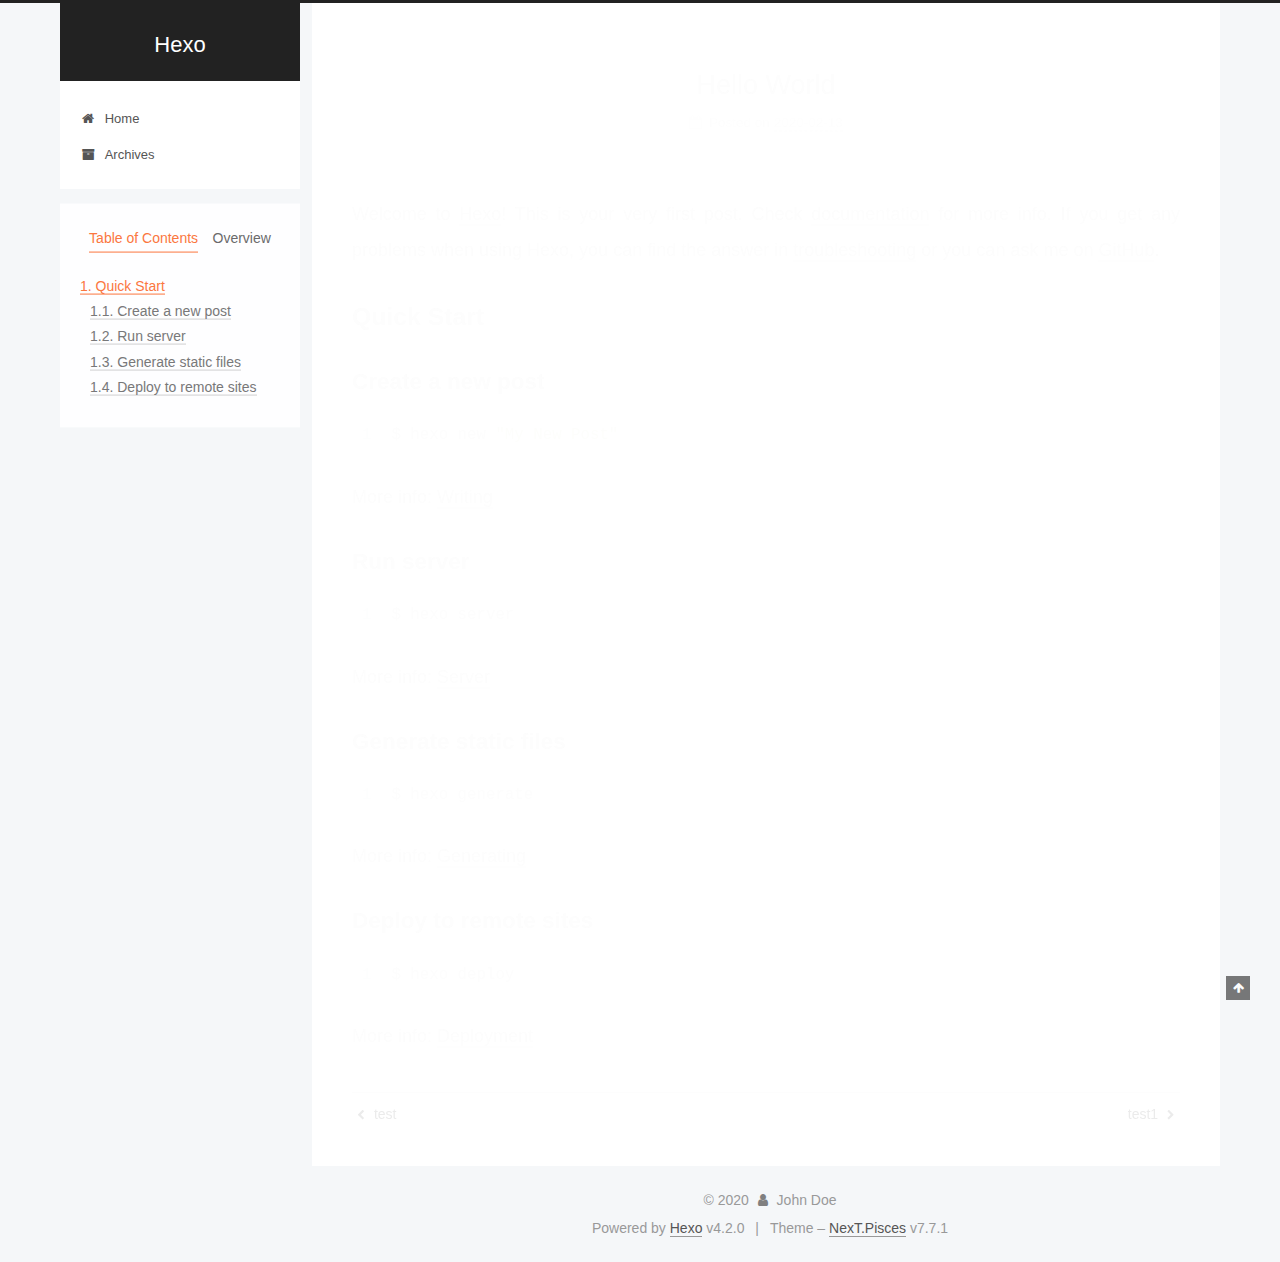
<file: 2020/02/13/hello-world/index.html>
<!DOCTYPE html>
<html lang="zh-Hans">
<head>
  <meta charset="UTF-8">
<meta name="viewport" content="width=device-width, initial-scale=1, maximum-scale=2">
<meta name="theme-color" content="#222">
<meta name="generator" content="Hexo 4.2.0">
  <link rel="apple-touch-icon" sizes="180x180" href="/images/apple-touch-icon-next.png">
  <link rel="icon" type="image/png" sizes="32x32" href="/images/favicon-32x32-next.png">
  <link rel="icon" type="image/png" sizes="16x16" href="/images/favicon-16x16-next.png">
  <link rel="mask-icon" href="/images/logo.svg" color="#222">

<link rel="stylesheet" href="/css/main.css">


<link rel="stylesheet" href="/lib/font-awesome/css/font-awesome.min.css">

<script id="hexo-configurations">
    var NexT = window.NexT || {};
    var CONFIG = {"hostname":"yoursite.com","root":"/","scheme":"Pisces","version":"7.7.1","exturl":false,"sidebar":{"position":"left","display":"post","padding":18,"offset":12,"onmobile":false},"copycode":{"enable":false,"show_result":false,"style":null},"back2top":{"enable":true,"sidebar":false,"scrollpercent":false},"bookmark":{"enable":false,"color":"#222","save":"auto"},"fancybox":false,"mediumzoom":false,"lazyload":false,"pangu":false,"comments":{"style":"tabs","active":null,"storage":true,"lazyload":false,"nav":null},"algolia":{"hits":{"per_page":10},"labels":{"input_placeholder":"Search for Posts","hits_empty":"We didn't find any results for the search: ${query}","hits_stats":"${hits} results found in ${time} ms"}},"localsearch":{"enable":false,"trigger":"auto","top_n_per_article":1,"unescape":false,"preload":false},"motion":{"enable":true,"async":false,"transition":{"post_block":"fadeIn","post_header":"slideDownIn","post_body":"slideDownIn","coll_header":"slideLeftIn","sidebar":"slideUpIn"}}};
  </script>

  <meta name="description" content="Welcome to Hexo! This is your very first post. Check documentation for more info. If you get any problems when using Hexo, you can find the answer in troubleshooting or you can ask me on GitHub. Quick">
<meta property="og:type" content="article">
<meta property="og:title" content="Hello World">
<meta property="og:url" content="http://yoursite.com/2020/02/13/hello-world/index.html">
<meta property="og:site_name" content="Hexo">
<meta property="og:description" content="Welcome to Hexo! This is your very first post. Check documentation for more info. If you get any problems when using Hexo, you can find the answer in troubleshooting or you can ask me on GitHub. Quick">
<meta property="article:published_time" content="2020-02-13T15:00:55.144Z">
<meta property="article:modified_time" content="2020-02-13T15:00:55.144Z">
<meta property="article:author" content="John Doe">
<meta name="twitter:card" content="summary">

<link rel="canonical" href="http://yoursite.com/2020/02/13/hello-world/">


<script id="page-configurations">
  // https://hexo.io/docs/variables.html
  CONFIG.page = {
    sidebar: "",
    isHome: false,
    isPost: true
  };
</script>

  <title>Hello World | Hexo</title>
  






  <noscript>
  <style>
  .use-motion .brand,
  .use-motion .menu-item,
  .sidebar-inner,
  .use-motion .post-block,
  .use-motion .pagination,
  .use-motion .comments,
  .use-motion .post-header,
  .use-motion .post-body,
  .use-motion .collection-header { opacity: initial; }

  .use-motion .site-title,
  .use-motion .site-subtitle {
    opacity: initial;
    top: initial;
  }

  .use-motion .logo-line-before i { left: initial; }
  .use-motion .logo-line-after i { right: initial; }
  </style>
</noscript>

</head>

<body itemscope itemtype="http://schema.org/WebPage">
  <div class="container use-motion">
    <div class="headband"></div>

    <header class="header" itemscope itemtype="http://schema.org/WPHeader">
      <div class="header-inner"><div class="site-brand-container">
  <div class="site-meta">

    <div>
      <a href="/" class="brand" rel="start">
        <span class="logo-line-before"><i></i></span>
        <span class="site-title">Hexo</span>
        <span class="logo-line-after"><i></i></span>
      </a>
    </div>
  </div>

  <div class="site-nav-toggle">
    <div class="toggle" aria-label="Toggle navigation bar">
      <span class="toggle-line toggle-line-first"></span>
      <span class="toggle-line toggle-line-middle"></span>
      <span class="toggle-line toggle-line-last"></span>
    </div>
  </div>
</div>


<nav class="site-nav">
  
  <ul id="menu" class="menu">
        <li class="menu-item menu-item-home">

    <a href="/" rel="section"><i class="fa fa-fw fa-home"></i>Home</a>

  </li>
        <li class="menu-item menu-item-archives">

    <a href="/archives/" rel="section"><i class="fa fa-fw fa-archive"></i>Archives</a>

  </li>
  </ul>

</nav>
</div>
    </header>

    
  <div class="back-to-top">
    <i class="fa fa-arrow-up"></i>
    <span>0%</span>
  </div>


    <main class="main">
      <div class="main-inner">
        <div class="content-wrap">
          

          <div class="content">
            

  <div class="posts-expand">
      
  
  
  <article itemscope itemtype="http://schema.org/Article" class="post-block " lang="zh-Hans">
    <link itemprop="mainEntityOfPage" href="http://yoursite.com/2020/02/13/hello-world/">

    <span hidden itemprop="author" itemscope itemtype="http://schema.org/Person">
      <meta itemprop="image" content="/images/avatar.gif">
      <meta itemprop="name" content="John Doe">
      <meta itemprop="description" content="">
    </span>

    <span hidden itemprop="publisher" itemscope itemtype="http://schema.org/Organization">
      <meta itemprop="name" content="Hexo">
    </span>
      <header class="post-header">
        <h1 class="post-title" itemprop="name headline">
          Hello World
        </h1>

        <div class="post-meta">
            <span class="post-meta-item">
              <span class="post-meta-item-icon">
                <i class="fa fa-calendar-o"></i>
              </span>
              <span class="post-meta-item-text">Posted on</span>

              <time title="Created: 2020-02-13 23:00:55" itemprop="dateCreated datePublished" datetime="2020-02-13T23:00:55+08:00">2020-02-13</time>
            </span>

          

        </div>
      </header>

    
    
    
    <div class="post-body" itemprop="articleBody">

      
        <p>Welcome to <a href="https://hexo.io/" target="_blank" rel="noopener">Hexo</a>! This is your very first post. Check <a href="https://hexo.io/docs/" target="_blank" rel="noopener">documentation</a> for more info. If you get any problems when using Hexo, you can find the answer in <a href="https://hexo.io/docs/troubleshooting.html" target="_blank" rel="noopener">troubleshooting</a> or you can ask me on <a href="https://github.com/hexojs/hexo/issues" target="_blank" rel="noopener">GitHub</a>.</p>
<h2 id="Quick-Start"><a href="#Quick-Start" class="headerlink" title="Quick Start"></a>Quick Start</h2><h3 id="Create-a-new-post"><a href="#Create-a-new-post" class="headerlink" title="Create a new post"></a>Create a new post</h3><figure class="highlight bash"><table><tr><td class="gutter"><pre><span class="line">1</span><br></pre></td><td class="code"><pre><span class="line">$ hexo new <span class="string">"My New Post"</span></span><br></pre></td></tr></table></figure>

<p>More info: <a href="https://hexo.io/docs/writing.html" target="_blank" rel="noopener">Writing</a></p>
<h3 id="Run-server"><a href="#Run-server" class="headerlink" title="Run server"></a>Run server</h3><figure class="highlight bash"><table><tr><td class="gutter"><pre><span class="line">1</span><br></pre></td><td class="code"><pre><span class="line">$ hexo server</span><br></pre></td></tr></table></figure>

<p>More info: <a href="https://hexo.io/docs/server.html" target="_blank" rel="noopener">Server</a></p>
<h3 id="Generate-static-files"><a href="#Generate-static-files" class="headerlink" title="Generate static files"></a>Generate static files</h3><figure class="highlight bash"><table><tr><td class="gutter"><pre><span class="line">1</span><br></pre></td><td class="code"><pre><span class="line">$ hexo generate</span><br></pre></td></tr></table></figure>

<p>More info: <a href="https://hexo.io/docs/generating.html" target="_blank" rel="noopener">Generating</a></p>
<h3 id="Deploy-to-remote-sites"><a href="#Deploy-to-remote-sites" class="headerlink" title="Deploy to remote sites"></a>Deploy to remote sites</h3><figure class="highlight bash"><table><tr><td class="gutter"><pre><span class="line">1</span><br></pre></td><td class="code"><pre><span class="line">$ hexo deploy</span><br></pre></td></tr></table></figure>

<p>More info: <a href="https://hexo.io/docs/one-command-deployment.html" target="_blank" rel="noopener">Deployment</a></p>

    </div>

    
    
    

      <footer class="post-footer">

        


        
    <div class="post-nav">
      <div class="post-nav-item">
    <a href="/2020/02/09/test/" rel="prev" title="test">
      <i class="fa fa-chevron-left"></i> test
    </a></div>
      <div class="post-nav-item">
    <a href="/2020/02/14/test1/" rel="next" title="test1">
      test1 <i class="fa fa-chevron-right"></i>
    </a></div>
    </div>
      </footer>
    
  </article>
  
  
  

  </div>


          </div>
          

<script>
  window.addEventListener('tabs:register', () => {
    let activeClass = CONFIG.comments.activeClass;
    if (CONFIG.comments.storage) {
      activeClass = localStorage.getItem('comments_active') || activeClass;
    }
    if (activeClass) {
      let activeTab = document.querySelector(`a[href="#comment-${activeClass}"]`);
      if (activeTab) {
        activeTab.click();
      }
    }
  });
  if (CONFIG.comments.storage) {
    window.addEventListener('tabs:click', event => {
      if (!event.target.matches('.tabs-comment .tab-content .tab-pane')) return;
      let commentClass = event.target.classList[1];
      localStorage.setItem('comments_active', commentClass);
    });
  }
</script>

        </div>
          
  
  <div class="toggle sidebar-toggle">
    <span class="toggle-line toggle-line-first"></span>
    <span class="toggle-line toggle-line-middle"></span>
    <span class="toggle-line toggle-line-last"></span>
  </div>

  <aside class="sidebar">
    <div class="sidebar-inner">

      <ul class="sidebar-nav motion-element">
        <li class="sidebar-nav-toc">
          Table of Contents
        </li>
        <li class="sidebar-nav-overview">
          Overview
        </li>
      </ul>

      <!--noindex-->
      <div class="post-toc-wrap sidebar-panel">
          <div class="post-toc motion-element"><ol class="nav"><li class="nav-item nav-level-2"><a class="nav-link" href="#Quick-Start"><span class="nav-number">1.</span> <span class="nav-text">Quick Start</span></a><ol class="nav-child"><li class="nav-item nav-level-3"><a class="nav-link" href="#Create-a-new-post"><span class="nav-number">1.1.</span> <span class="nav-text">Create a new post</span></a></li><li class="nav-item nav-level-3"><a class="nav-link" href="#Run-server"><span class="nav-number">1.2.</span> <span class="nav-text">Run server</span></a></li><li class="nav-item nav-level-3"><a class="nav-link" href="#Generate-static-files"><span class="nav-number">1.3.</span> <span class="nav-text">Generate static files</span></a></li><li class="nav-item nav-level-3"><a class="nav-link" href="#Deploy-to-remote-sites"><span class="nav-number">1.4.</span> <span class="nav-text">Deploy to remote sites</span></a></li></ol></li></ol></div>
      </div>
      <!--/noindex-->

      <div class="site-overview-wrap sidebar-panel">
        <div class="site-author motion-element" itemprop="author" itemscope itemtype="http://schema.org/Person">
  <p class="site-author-name" itemprop="name">John Doe</p>
  <div class="site-description" itemprop="description"></div>
</div>
<div class="site-state-wrap motion-element">
  <nav class="site-state">
      <div class="site-state-item site-state-posts">
          <a href="/archives/">
        
          <span class="site-state-item-count">3</span>
          <span class="site-state-item-name">posts</span>
        </a>
      </div>
  </nav>
</div>



      </div>

    </div>
  </aside>
  <div id="sidebar-dimmer"></div>


      </div>
    </main>

    <footer class="footer">
      <div class="footer-inner">
        

<div class="copyright">
  
  &copy; 
  <span itemprop="copyrightYear">2020</span>
  <span class="with-love">
    <i class="fa fa-user"></i>
  </span>
  <span class="author" itemprop="copyrightHolder">John Doe</span>
</div>
  <div class="powered-by">Powered by <a href="https://hexo.io/" class="theme-link" rel="noopener" target="_blank">Hexo</a> v4.2.0
  </div>
  <span class="post-meta-divider">|</span>
  <div class="theme-info">Theme – <a href="https://pisces.theme-next.org/" class="theme-link" rel="noopener" target="_blank">NexT.Pisces</a> v7.7.1
  </div>

        








      </div>
    </footer>
  </div>

  
  <script src="/lib/anime.min.js"></script>
  <script src="/lib/velocity/velocity.min.js"></script>
  <script src="/lib/velocity/velocity.ui.min.js"></script>

<script src="/js/utils.js"></script>

<script src="/js/motion.js"></script>


<script src="/js/schemes/pisces.js"></script>


<script src="/js/next-boot.js"></script>




  















  

  

</body>
</html>
</file>
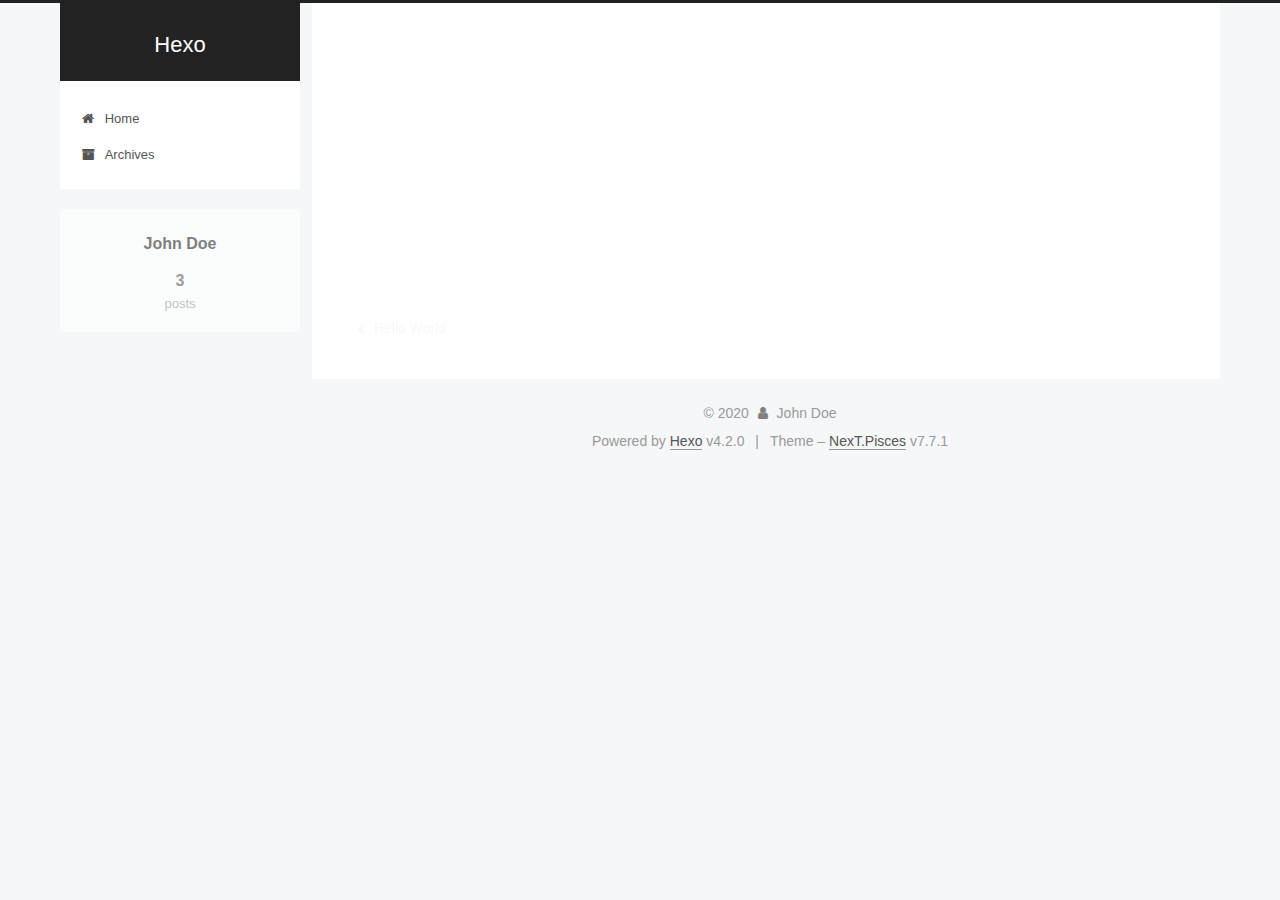
<file: 2020/02/14/test1/index.html>
<!DOCTYPE html>
<html lang="zh-Hans">
<head>
  <meta charset="UTF-8">
<meta name="viewport" content="width=device-width, initial-scale=1, maximum-scale=2">
<meta name="theme-color" content="#222">
<meta name="generator" content="Hexo 4.2.0">
  <link rel="apple-touch-icon" sizes="180x180" href="/images/apple-touch-icon-next.png">
  <link rel="icon" type="image/png" sizes="32x32" href="/images/favicon-32x32-next.png">
  <link rel="icon" type="image/png" sizes="16x16" href="/images/favicon-16x16-next.png">
  <link rel="mask-icon" href="/images/logo.svg" color="#222">

<link rel="stylesheet" href="/css/main.css">


<link rel="stylesheet" href="/lib/font-awesome/css/font-awesome.min.css">

<script id="hexo-configurations">
    var NexT = window.NexT || {};
    var CONFIG = {"hostname":"yoursite.com","root":"/","scheme":"Pisces","version":"7.7.1","exturl":false,"sidebar":{"position":"left","display":"post","padding":18,"offset":12,"onmobile":false},"copycode":{"enable":false,"show_result":false,"style":null},"back2top":{"enable":true,"sidebar":false,"scrollpercent":false},"bookmark":{"enable":false,"color":"#222","save":"auto"},"fancybox":false,"mediumzoom":false,"lazyload":false,"pangu":false,"comments":{"style":"tabs","active":null,"storage":true,"lazyload":false,"nav":null},"algolia":{"hits":{"per_page":10},"labels":{"input_placeholder":"Search for Posts","hits_empty":"We didn't find any results for the search: ${query}","hits_stats":"${hits} results found in ${time} ms"}},"localsearch":{"enable":false,"trigger":"auto","top_n_per_article":1,"unescape":false,"preload":false},"motion":{"enable":true,"async":false,"transition":{"post_block":"fadeIn","post_header":"slideDownIn","post_body":"slideDownIn","coll_header":"slideLeftIn","sidebar":"slideUpIn"}}};
  </script>

  <meta name="description" content="test2hello my blog">
<meta property="og:type" content="article">
<meta property="og:title" content="test1">
<meta property="og:url" content="http://yoursite.com/2020/02/14/test1/index.html">
<meta property="og:site_name" content="Hexo">
<meta property="og:description" content="test2hello my blog">
<meta property="article:published_time" content="2020-02-14T05:54:09.692Z">
<meta property="article:modified_time" content="2020-02-14T05:54:25.406Z">
<meta property="article:author" content="John Doe">
<meta name="twitter:card" content="summary">

<link rel="canonical" href="http://yoursite.com/2020/02/14/test1/">


<script id="page-configurations">
  // https://hexo.io/docs/variables.html
  CONFIG.page = {
    sidebar: "",
    isHome: false,
    isPost: true
  };
</script>

  <title>test1 | Hexo</title>
  






  <noscript>
  <style>
  .use-motion .brand,
  .use-motion .menu-item,
  .sidebar-inner,
  .use-motion .post-block,
  .use-motion .pagination,
  .use-motion .comments,
  .use-motion .post-header,
  .use-motion .post-body,
  .use-motion .collection-header { opacity: initial; }

  .use-motion .site-title,
  .use-motion .site-subtitle {
    opacity: initial;
    top: initial;
  }

  .use-motion .logo-line-before i { left: initial; }
  .use-motion .logo-line-after i { right: initial; }
  </style>
</noscript>

</head>

<body itemscope itemtype="http://schema.org/WebPage">
  <div class="container use-motion">
    <div class="headband"></div>

    <header class="header" itemscope itemtype="http://schema.org/WPHeader">
      <div class="header-inner"><div class="site-brand-container">
  <div class="site-meta">

    <div>
      <a href="/" class="brand" rel="start">
        <span class="logo-line-before"><i></i></span>
        <span class="site-title">Hexo</span>
        <span class="logo-line-after"><i></i></span>
      </a>
    </div>
  </div>

  <div class="site-nav-toggle">
    <div class="toggle" aria-label="Toggle navigation bar">
      <span class="toggle-line toggle-line-first"></span>
      <span class="toggle-line toggle-line-middle"></span>
      <span class="toggle-line toggle-line-last"></span>
    </div>
  </div>
</div>


<nav class="site-nav">
  
  <ul id="menu" class="menu">
        <li class="menu-item menu-item-home">

    <a href="/" rel="section"><i class="fa fa-fw fa-home"></i>Home</a>

  </li>
        <li class="menu-item menu-item-archives">

    <a href="/archives/" rel="section"><i class="fa fa-fw fa-archive"></i>Archives</a>

  </li>
  </ul>

</nav>
</div>
    </header>

    
  <div class="back-to-top">
    <i class="fa fa-arrow-up"></i>
    <span>0%</span>
  </div>


    <main class="main">
      <div class="main-inner">
        <div class="content-wrap">
          

          <div class="content">
            

  <div class="posts-expand">
      
  
  
  <article itemscope itemtype="http://schema.org/Article" class="post-block " lang="zh-Hans">
    <link itemprop="mainEntityOfPage" href="http://yoursite.com/2020/02/14/test1/">

    <span hidden itemprop="author" itemscope itemtype="http://schema.org/Person">
      <meta itemprop="image" content="/images/avatar.gif">
      <meta itemprop="name" content="John Doe">
      <meta itemprop="description" content="">
    </span>

    <span hidden itemprop="publisher" itemscope itemtype="http://schema.org/Organization">
      <meta itemprop="name" content="Hexo">
    </span>
      <header class="post-header">
        <h1 class="post-title" itemprop="name headline">
          test1
        </h1>

        <div class="post-meta">
            <span class="post-meta-item">
              <span class="post-meta-item-icon">
                <i class="fa fa-calendar-o"></i>
              </span>
              <span class="post-meta-item-text">Posted on</span>
              

              <time title="Created: 2020-02-14 13:54:09 / Modified: 13:54:25" itemprop="dateCreated datePublished" datetime="2020-02-14T13:54:09+08:00">2020-02-14</time>
            </span>

          

        </div>
      </header>

    
    
    
    <div class="post-body" itemprop="articleBody">

      
        <p>test2<br>hello my blog</p>

    </div>

    
    
    

      <footer class="post-footer">

        


        
    <div class="post-nav">
      <div class="post-nav-item">
    <a href="/2020/02/13/hello-world/" rel="prev" title="Hello World">
      <i class="fa fa-chevron-left"></i> Hello World
    </a></div>
      <div class="post-nav-item"></div>
    </div>
      </footer>
    
  </article>
  
  
  

  </div>


          </div>
          

<script>
  window.addEventListener('tabs:register', () => {
    let activeClass = CONFIG.comments.activeClass;
    if (CONFIG.comments.storage) {
      activeClass = localStorage.getItem('comments_active') || activeClass;
    }
    if (activeClass) {
      let activeTab = document.querySelector(`a[href="#comment-${activeClass}"]`);
      if (activeTab) {
        activeTab.click();
      }
    }
  });
  if (CONFIG.comments.storage) {
    window.addEventListener('tabs:click', event => {
      if (!event.target.matches('.tabs-comment .tab-content .tab-pane')) return;
      let commentClass = event.target.classList[1];
      localStorage.setItem('comments_active', commentClass);
    });
  }
</script>

        </div>
          
  
  <div class="toggle sidebar-toggle">
    <span class="toggle-line toggle-line-first"></span>
    <span class="toggle-line toggle-line-middle"></span>
    <span class="toggle-line toggle-line-last"></span>
  </div>

  <aside class="sidebar">
    <div class="sidebar-inner">

      <ul class="sidebar-nav motion-element">
        <li class="sidebar-nav-toc">
          Table of Contents
        </li>
        <li class="sidebar-nav-overview">
          Overview
        </li>
      </ul>

      <!--noindex-->
      <div class="post-toc-wrap sidebar-panel">
      </div>
      <!--/noindex-->

      <div class="site-overview-wrap sidebar-panel">
        <div class="site-author motion-element" itemprop="author" itemscope itemtype="http://schema.org/Person">
  <p class="site-author-name" itemprop="name">John Doe</p>
  <div class="site-description" itemprop="description"></div>
</div>
<div class="site-state-wrap motion-element">
  <nav class="site-state">
      <div class="site-state-item site-state-posts">
          <a href="/archives/">
        
          <span class="site-state-item-count">3</span>
          <span class="site-state-item-name">posts</span>
        </a>
      </div>
  </nav>
</div>



      </div>

    </div>
  </aside>
  <div id="sidebar-dimmer"></div>


      </div>
    </main>

    <footer class="footer">
      <div class="footer-inner">
        

<div class="copyright">
  
  &copy; 
  <span itemprop="copyrightYear">2020</span>
  <span class="with-love">
    <i class="fa fa-user"></i>
  </span>
  <span class="author" itemprop="copyrightHolder">John Doe</span>
</div>
  <div class="powered-by">Powered by <a href="https://hexo.io/" class="theme-link" rel="noopener" target="_blank">Hexo</a> v4.2.0
  </div>
  <span class="post-meta-divider">|</span>
  <div class="theme-info">Theme – <a href="https://pisces.theme-next.org/" class="theme-link" rel="noopener" target="_blank">NexT.Pisces</a> v7.7.1
  </div>

        








      </div>
    </footer>
  </div>

  
  <script src="/lib/anime.min.js"></script>
  <script src="/lib/velocity/velocity.min.js"></script>
  <script src="/lib/velocity/velocity.ui.min.js"></script>

<script src="/js/utils.js"></script>

<script src="/js/motion.js"></script>


<script src="/js/schemes/pisces.js"></script>


<script src="/js/next-boot.js"></script>




  















  

  

</body>
</html>
</file>
<file: css/main.css>
html {
  line-height: 1.15; /* 1 */
  -webkit-text-size-adjust: 100%; /* 2 */
}
body {
  margin: 0;
}
main {
  display: block;
}
h1 {
  font-size: 2em;
  margin: 0.67em 0;
}
hr {
  box-sizing: content-box; /* 1 */
  height: 0; /* 1 */
  overflow: visible; /* 2 */
}
pre {
  font-family: monospace, monospace; /* 1 */
  font-size: 1em; /* 2 */
}
a {
  background: transparent;
}
abbr[title] {
  border-bottom: none; /* 1 */
  text-decoration: underline; /* 2 */
  text-decoration: underline dotted; /* 2 */
}
b,
strong {
  font-weight: bolder;
}
code,
kbd,
samp {
  font-family: monospace, monospace; /* 1 */
  font-size: 1em; /* 2 */
}
small {
  font-size: 80%;
}
sub,
sup {
  font-size: 75%;
  line-height: 0;
  position: relative;
  vertical-align: baseline;
}
sub {
  bottom: -0.25em;
}
sup {
  top: -0.5em;
}
img {
  border-style: none;
}
button,
input,
optgroup,
select,
textarea {
  font-family: inherit; /* 1 */
  font-size: 100%; /* 1 */
  line-height: 1.15; /* 1 */
  margin: 0; /* 2 */
}
button,
input {
/* 1 */
  overflow: visible;
}
button,
select {
/* 1 */
  text-transform: none;
}
button,
[type='button'],
[type='reset'],
[type='submit'] {
  -webkit-appearance: button;
}
button::-moz-focus-inner,
[type='button']::-moz-focus-inner,
[type='reset']::-moz-focus-inner,
[type='submit']::-moz-focus-inner {
  border-style: none;
  padding: 0;
}
button:-moz-focusring,
[type='button']:-moz-focusring,
[type='reset']:-moz-focusring,
[type='submit']:-moz-focusring {
  outline: 1px dotted ButtonText;
}
fieldset {
  padding: 0.35em 0.75em 0.625em;
}
legend {
  box-sizing: border-box; /* 1 */
  color: inherit; /* 2 */
  display: table; /* 1 */
  max-width: 100%; /* 1 */
  padding: 0; /* 3 */
  white-space: normal; /* 1 */
}
progress {
  vertical-align: baseline;
}
textarea {
  overflow: auto;
}
[type='checkbox'],
[type='radio'] {
  box-sizing: border-box; /* 1 */
  padding: 0; /* 2 */
}
[type='number']::-webkit-inner-spin-button,
[type='number']::-webkit-outer-spin-button {
  height: auto;
}
[type='search'] {
  outline-offset: -2px; /* 2 */
  -webkit-appearance: textfield; /* 1 */
}
[type='search']::-webkit-search-decoration {
  -webkit-appearance: none;
}
::-webkit-file-upload-button {
  font: inherit; /* 2 */
  -webkit-appearance: button; /* 1 */
}
details {
  display: block;
}
summary {
  display: list-item;
}
template {
  display: none;
}
[hidden] {
  display: none;
}
::selection {
  background: #262a30;
  color: #fff;
}
html,
body {
  height: 100%;
}
body {
  background: #f5f7f9;
  color: #555;
  font-family: 'Lato', "PingFang SC", "Microsoft YaHei", sans-serif;
  font-size: 1em;
  line-height: 2;
}
@media (max-width: 991px) {
  body {
    padding-left: 0 !important;
    padding-right: 0 !important;
  }
}
h1,
h2,
h3,
h4,
h5,
h6 {
  font-family: 'Lato', "PingFang SC", "Microsoft YaHei", sans-serif;
  font-weight: bold;
  line-height: 1.5;
  margin: 20px 0 15px;
}
h1 {
  font-size: 1.5em;
}
h2 {
  font-size: 1.375em;
}
h3 {
  font-size: 1.25em;
}
h4 {
  font-size: 1.125em;
}
h5 {
  font-size: 1em;
}
h6 {
  font-size: 0.875em;
}
p {
  margin: 0 0 20px 0;
}
a,
span.exturl {
  border-bottom: 1px solid #999;
  color: #555;
  outline: 0;
  text-decoration: none;
  overflow-wrap: break-word;
  word-wrap: break-word;
  cursor: pointer;
}
a:hover,
span.exturl:hover {
  border-bottom-color: #222;
  color: #222;
}
iframe,
img,
video {
  display: block;
  margin-left: auto;
  margin-right: auto;
  max-width: 100%;
}
hr {
  background-color: #ddd;
  background-image: repeating-linear-gradient(-45deg, #fff, #fff 4px, transparent 4px, transparent 8px);
  border: 0;
  height: 3px;
  margin: 40px 0;
}
blockquote {
  border-left: 4px solid #ddd;
  color: #666;
  margin: 0;
  padding: 0 15px;
}
blockquote cite::before {
  content: '-';
  padding: 0 5px;
}
dt {
  font-weight: 700;
}
dd {
  margin: 0;
  padding: 0;
}
kbd {
  background-color: #f5f5f5;
  background-image: linear-gradient(#eee, #fff, #eee);
  border: 1px solid #ccc;
  border-radius: 0.2em;
  box-shadow: 0.1em 0.1em 0.2em rgba(0,0,0,0.1);
  font-family: inherit;
  padding: 0.1em 0.3em;
  white-space: nowrap;
}
.table-container {
  overflow: auto;
}
table {
  border-collapse: collapse;
  border-spacing: 0;
  font-size: 0.875em;
  margin: 0 0 20px 0;
  width: 100%;
}
tbody tr:nth-of-type(odd) {
  background: #f9f9f9;
}
tbody tr:hover {
  background: #f5f5f5;
}
caption,
th,
td {
  font-weight: normal;
  padding: 8px;
  text-align: left;
  vertical-align: middle;
}
th,
td {
  border: 1px solid #ddd;
  border-bottom: 3px solid #ddd;
}
th {
  font-weight: 700;
  padding-bottom: 10px;
}
td {
  border-bottom-width: 1px;
}
.btn {
  background: #fff;
  border: 2px solid #555;
  border-radius: 2px;
  color: #555;
  display: inline-block;
  font-size: 0.875em;
  line-height: 2;
  padding: 0 20px;
  text-decoration: none;
  transition-property: background-color;
  transition-delay: 0s;
  transition-duration: 0.2s;
  transition-timing-function: ease-in-out;
}
.btn:hover {
  background: #222;
  border-color: #222;
  color: #fff;
}
.btn + .btn {
  margin: 0 0 8px 8px;
}
.btn .fa-fw {
  text-align: left;
  width: 1.285714285714286em;
}
.toggle {
  line-height: 0;
}
.toggle .toggle-line {
  background: #fff;
  display: inline-block;
  height: 2px;
  left: 0;
  position: relative;
  top: 0;
  transition: all 0.4s;
  vertical-align: top;
  width: 100%;
}
.toggle .toggle-line:not(:first-child) {
  margin-top: 3px;
}
.toggle.toggle-arrow .toggle-line-first {
  left: 50%;
  top: 2px;
  transform: rotate(45deg);
  width: 50%;
}
.toggle.toggle-arrow .toggle-line-middle {
  left: 2px;
  width: 90%;
}
.toggle.toggle-arrow .toggle-line-last {
  left: 50%;
  top: -2px;
  transform: rotate(-45deg);
  width: 50%;
}
.toggle.toggle-close .toggle-line-first {
  transform: rotate(-45deg);
  top: 5px;
}
.toggle.toggle-close .toggle-line-middle {
  opacity: 0;
}
.toggle.toggle-close .toggle-line-last {
  transform: rotate(45deg);
  top: -5px;
}
.highlight,
pre {
  background: #f7f7f7;
  color: #4d4d4c;
  line-height: 1.6;
  margin: 0 auto 20px;
}
pre,
code {
  font-family: consolas, Menlo, monospace, "PingFang SC", "Microsoft YaHei";
}
code {
  background: #eee;
  border-radius: 3px;
  color: #555;
  padding: 2px 4px;
  overflow-wrap: break-word;
  word-wrap: break-word;
}
.highlight *::selection {
  background: #d6d6d6;
}
.highlight pre {
  border: 0;
  margin: 0;
  padding: 10px 0;
}
.highlight table {
  border: 0;
  margin: 0;
  width: auto;
}
.highlight td {
  border: 0;
  padding: 0;
}
.highlight figcaption {
  background: #eee;
  color: #4d4d4c;
  font-size: 0.875em;
  line-height: 1.2;
  padding: 0.5em;
}
.highlight figcaption::before,
.highlight figcaption::after {
  content: ' ';
  display: table;
}
.highlight figcaption::after {
  clear: both;
}
.highlight figcaption a {
  color: #4d4d4c;
  float: right;
}
.highlight figcaption a:hover {
  border-bottom-color: #4d4d4c;
}
.highlight .gutter {
  -moz-user-select: none;
  -ms-user-select: none;
  -webkit-user-select: none;
  user-select: none;
}
.highlight .gutter pre {
  background: #eff2f3;
  color: #869194;
  padding-left: 10px;
  padding-right: 10px;
  text-align: right;
}
.highlight .code pre {
  background: #f7f7f7;
  padding-left: 10px;
  width: 100%;
}
.gist table {
  width: auto;
}
.gist table td {
  border: 0;
}
pre {
  overflow: auto;
  padding: 10px;
}
pre code {
  background: none;
  color: #4d4d4c;
  font-size: 0.875em;
  padding: 0;
  text-shadow: none;
}
pre .deletion {
  background: #fdd;
}
pre .addition {
  background: #dfd;
}
pre .meta {
  color: #eab700;
  -moz-user-select: none;
  -ms-user-select: none;
  -webkit-user-select: none;
  user-select: none;
}
pre .comment {
  color: #8e908c;
}
pre .variable,
pre .attribute,
pre .tag,
pre .name,
pre .regexp,
pre .ruby .constant,
pre .xml .tag .title,
pre .xml .pi,
pre .xml .doctype,
pre .html .doctype,
pre .css .id,
pre .css .class,
pre .css .pseudo {
  color: #c82829;
}
pre .number,
pre .preprocessor,
pre .built_in,
pre .builtin-name,
pre .literal,
pre .params,
pre .constant,
pre .command {
  color: #f5871f;
}
pre .ruby .class .title,
pre .css .rules .attribute,
pre .string,
pre .symbol,
pre .value,
pre .inheritance,
pre .header,
pre .ruby .symbol,
pre .xml .cdata,
pre .special,
pre .formula {
  color: #718c00;
}
pre .title,
pre .css .hexcolor {
  color: #3e999f;
}
pre .function,
pre .python .decorator,
pre .python .title,
pre .ruby .function .title,
pre .ruby .title .keyword,
pre .perl .sub,
pre .javascript .title,
pre .coffeescript .title {
  color: #4271ae;
}
pre .keyword,
pre .javascript .function {
  color: #8959a8;
}
.blockquote-center {
  border-left: none;
  margin: 40px 0;
  padding: 0;
  position: relative;
  text-align: center;
}
.blockquote-center::before,
.blockquote-center::after {
  background-repeat: no-repeat;
  background-size: 22px 22px;
  content: ' ';
  display: block;
  height: 24px;
  opacity: 0.2;
  position: absolute;
  width: 100%;
}
.blockquote-center::before {
  background-image: url("../images/quote-l.svg");
  background-position: 0 -6px;
  border-top: 1px solid #ccc;
  top: -20px;
}
.blockquote-center::after {
  background-image: url("../images/quote-r.svg");
  background-position: 100% 8px;
  border-bottom: 1px solid #ccc;
  bottom: -20px;
}
.blockquote-center p,
.blockquote-center div {
  text-align: center;
}
.post-body .group-picture img {
  margin: 0 auto;
  padding: 0 3px;
}
.group-picture-row {
  margin-bottom: 6px;
  overflow: hidden;
}
.group-picture-column {
  float: left;
  margin-bottom: 10px;
}
.post-body .label {
  display: inline;
  padding: 0 2px;
}
.post-body .label.default {
  background: #f0f0f0;
}
.post-body .label.primary {
  background: #efe6f7;
}
.post-body .label.info {
  background: #e5f2f8;
}
.post-body .label.success {
  background: #e7f4e9;
}
.post-body .label.warning {
  background: #fcf6e1;
}
.post-body .label.danger {
  background: #fae8eb;
}
.post-body .tabs {
  margin-bottom: 20px;
}
.post-body .tabs,
.tabs-comment {
  display: block;
  padding-top: 10px;
  position: relative;
}
.post-body .tabs ul.nav-tabs,
.tabs-comment ul.nav-tabs {
  display: flex;
  flex-wrap: wrap;
  margin: 0;
  margin-bottom: -1px;
  padding: 0;
}
@media (max-width: 413px) {
  .post-body .tabs ul.nav-tabs,
  .tabs-comment ul.nav-tabs {
    display: block;
    margin-bottom: 5px;
  }
}
.post-body .tabs ul.nav-tabs li.tab,
.tabs-comment ul.nav-tabs li.tab {
  background: #fff;
  border-bottom: 1px solid #ddd;
  border-left: 1px solid transparent;
  border-right: 1px solid transparent;
  border-top: 3px solid transparent;
  flex-grow: 1;
  list-style-type: none;
  border-radius: 0 0 0 0;
}
@media (max-width: 413px) {
  .post-body .tabs ul.nav-tabs li.tab,
  .tabs-comment ul.nav-tabs li.tab {
    border-bottom: 1px solid transparent;
    border-left: 3px solid transparent;
    border-right: 1px solid transparent;
    border-top: 1px solid transparent;
  }
}
@media (max-width: 413px) {
  .post-body .tabs ul.nav-tabs li.tab,
  .tabs-comment ul.nav-tabs li.tab {
    border-radius: 0;
  }
}
.post-body .tabs ul.nav-tabs li.tab a,
.tabs-comment ul.nav-tabs li.tab a {
  border-bottom: initial;
  display: block;
  line-height: 1.8;
  outline: 0;
  padding: 0.25em 0.75em;
  text-align: center;
  transition-delay: 0s;
  transition-duration: 0.2s;
  transition-timing-function: ease-out;
}
.post-body .tabs ul.nav-tabs li.tab a i,
.tabs-comment ul.nav-tabs li.tab a i {
  width: 1.285714285714286em;
}
.post-body .tabs ul.nav-tabs li.tab.active,
.tabs-comment ul.nav-tabs li.tab.active {
  border-bottom: 1px solid transparent;
  border-left: 1px solid #ddd;
  border-right: 1px solid #ddd;
  border-top: 3px solid #fc6423;
}
@media (max-width: 413px) {
  .post-body .tabs ul.nav-tabs li.tab.active,
  .tabs-comment ul.nav-tabs li.tab.active {
    border-bottom: 1px solid #ddd;
    border-left: 3px solid #fc6423;
    border-right: 1px solid #ddd;
    border-top: 1px solid #ddd;
  }
}
.post-body .tabs ul.nav-tabs li.tab.active a,
.tabs-comment ul.nav-tabs li.tab.active a {
  color: #555;
  cursor: default;
}
.post-body .tabs .tab-content .tab-pane,
.tabs-comment .tab-content .tab-pane {
  border: 1px solid #ddd;
  padding: 20px 20px 0 20px;
  border-radius: 0;
}
.post-body .tabs .tab-content .tab-pane:not(.active),
.tabs-comment .tab-content .tab-pane:not(.active) {
  display: none;
}
.post-body .tabs .tab-content .tab-pane.active,
.tabs-comment .tab-content .tab-pane.active {
  display: block;
}
.post-body .tabs .tab-content .tab-pane.active:nth-of-type(1),
.tabs-comment .tab-content .tab-pane.active:nth-of-type(1) {
  border-radius: 0 0 0 0;
}
@media (max-width: 413px) {
  .post-body .tabs .tab-content .tab-pane.active:nth-of-type(1),
  .tabs-comment .tab-content .tab-pane.active:nth-of-type(1) {
    border-radius: 0;
  }
}
.post-body .note {
  border-radius: 3px;
  margin-bottom: 20px;
  padding: 15px;
  position: relative;
  border: 1px solid #eee;
  border-left-width: 5px;
}
.post-body .note h2,
.post-body .note h3,
.post-body .note h4,
.post-body .note h5,
.post-body .note h6 {
  margin-top: 0;
  border-bottom: initial;
  margin-bottom: 0;
  padding-top: 0;
}
.post-body .note p:first-child,
.post-body .note ul:first-child,
.post-body .note ol:first-child,
.post-body .note table:first-child,
.post-body .note pre:first-child,
.post-body .note blockquote:first-child,
.post-body .note img:first-child {
  margin-top: 0;
}
.post-body .note p:last-child,
.post-body .note ul:last-child,
.post-body .note ol:last-child,
.post-body .note table:last-child,
.post-body .note pre:last-child,
.post-body .note blockquote:last-child,
.post-body .note img:last-child {
  margin-bottom: 0;
}
.post-body .note.default {
  border-left-color: #777;
}
.post-body .note.default h2,
.post-body .note.default h3,
.post-body .note.default h4,
.post-body .note.default h5,
.post-body .note.default h6 {
  color: #777;
}
.post-body .note.primary {
  border-left-color: #6f42c1;
}
.post-body .note.primary h2,
.post-body .note.primary h3,
.post-body .note.primary h4,
.post-body .note.primary h5,
.post-body .note.primary h6 {
  color: #6f42c1;
}
.post-body .note.info {
  border-left-color: #428bca;
}
.post-body .note.info h2,
.post-body .note.info h3,
.post-body .note.info h4,
.post-body .note.info h5,
.post-body .note.info h6 {
  color: #428bca;
}
.post-body .note.success {
  border-left-color: #5cb85c;
}
.post-body .note.success h2,
.post-body .note.success h3,
.post-body .note.success h4,
.post-body .note.success h5,
.post-body .note.success h6 {
  color: #5cb85c;
}
.post-body .note.warning {
  border-left-color: #f0ad4e;
}
.post-body .note.warning h2,
.post-body .note.warning h3,
.post-body .note.warning h4,
.post-body .note.warning h5,
.post-body .note.warning h6 {
  color: #f0ad4e;
}
.post-body .note.danger {
  border-left-color: #d9534f;
}
.post-body .note.danger h2,
.post-body .note.danger h3,
.post-body .note.danger h4,
.post-body .note.danger h5,
.post-body .note.danger h6 {
  color: #d9534f;
}
.pagination .prev,
.pagination .next,
.pagination .page-number,
.pagination .space {
  display: inline-block;
  margin: 0 10px;
  padding: 0 11px;
  position: relative;
  top: -1px;
}
@media (max-width: 767px) {
  .pagination .prev,
  .pagination .next,
  .pagination .page-number,
  .pagination .space {
    margin: 0 5px;
  }
}
.pagination {
  border-top: 1px solid #eee;
  margin: 120px 0 0;
  text-align: center;
}
.pagination .prev,
.pagination .next,
.pagination .page-number {
  border-bottom: 0;
  border-top: 1px solid #eee;
  transition-property: border-color;
  transition-delay: 0s;
  transition-duration: 0.2s;
  transition-timing-function: ease-in-out;
}
.pagination .prev:hover,
.pagination .next:hover,
.pagination .page-number:hover {
  border-top-color: #222;
}
.pagination .space {
  margin: 0;
  padding: 0;
}
.pagination .prev {
  margin-left: 0;
}
.pagination .next {
  margin-right: 0;
}
.pagination .page-number.current {
  background: #ccc;
  border-top-color: #ccc;
  color: #fff;
}
@media (max-width: 767px) {
  .pagination {
    border-top: none;
  }
  .pagination .prev,
  .pagination .next,
  .pagination .page-number {
    border-bottom: 1px solid #eee;
    border-top: 0;
    margin-bottom: 10px;
    padding: 0 10px;
  }
  .pagination .prev:hover,
  .pagination .next:hover,
  .pagination .page-number:hover {
    border-bottom-color: #222;
  }
}
.comments {
  margin: 60px 20px 0;
  overflow: hidden;
}
.comment-button-group {
  display: flex;
  flex-wrap: wrap-reverse;
  justify-content: center;
  margin: 1em 0;
}
.comment-button-group .comment-button {
  margin: 0.1em 0.2em;
}
.comment-button-group .comment-button.active {
  background: #222;
  border-color: #222;
  color: #fff;
}
.comment-position {
  display: none;
}
.comment-position.active {
  display: block;
}
.tabs-comment {
  background: #fff;
  margin-top: 4em;
  padding-top: 0;
}
.tabs-comment .comments {
  border: 0;
  box-shadow: none;
  margin-top: 0;
  padding-top: 0;
}
.container {
  min-height: 100%;
  position: relative;
}
.main-inner {
  margin: 0 auto;
  width: calc(100% - 20px);
}
@media (min-width: 1200px) {
  .main-inner {
    width: 1160px;
  }
}
@media (min-width: 1600px) {
  .main-inner {
    width: 73%;
  }
}
.header {
  background: transparent;
}
.header-inner {
  margin: 0 auto;
  position: relative;
  width: calc(100% - 20px);
}
@media (min-width: 1200px) {
  .header-inner {
    width: 1160px;
  }
}
@media (min-width: 1600px) {
  .header-inner {
    width: 73%;
  }
}
.headband {
  background: #222;
  height: 3px;
}
.site-meta {
  margin: 0;
  text-align: center;
}
@media (max-width: 767px) {
  .site-meta {
    text-align: center;
  }
}
.brand {
  background: #222;
  border-bottom: none;
  color: #fff;
  display: inline-block;
  line-height: 1.375em;
  padding: 0 40px;
  position: relative;
}
.brand:hover {
  color: #fff;
}
.site-title {
  display: inline-block;
  font-family: 'Lato', "PingFang SC", "Microsoft YaHei", sans-serif;
  font-size: 1.375em;
  font-weight: normal;
  line-height: 1.5;
  vertical-align: top;
}
.site-subtitle {
  color: #ddd;
  font-size: 0.8125em;
  margin-top: 10px;
}
.use-motion .brand {
  opacity: 0;
}
.use-motion .site-title,
.use-motion .site-subtitle,
.use-motion .custom-logo-image {
  opacity: 0;
  position: relative;
  top: -10px;
}
.site-nav-toggle {
  display: none;
  left: 10px;
  position: absolute;
}
@media (max-width: 767px) {
  .site-nav-toggle {
    display: block;
  }
}
.site-nav-toggle .toggle {
  background: transparent;
  border: 0;
  margin-top: 2px;
  padding: 10px;
  width: 22px;
}
.site-nav-toggle .toggle .toggle-line {
  background: #555;
  border-radius: 1px;
}
.site-nav {
  display: block;
}
@media (max-width: 767px) {
  .site-nav {
    clear: both;
    display: none;
  }
}
.site-nav.site-nav-on {
  display: block;
}
.menu {
  margin-top: 20px;
  padding-left: 0;
  text-align: center;
}
.menu-item {
  display: inline-block;
  list-style: none;
  margin: 0 10px;
}
@media (max-width: 767px) {
  .menu-item {
    margin-top: 10px;
  }
}
.menu-item a,
.menu-item span.exturl {
  border-bottom: 0;
  display: block;
  font-size: 0.8125em;
  transition-property: border-color;
  transition-delay: 0s;
  transition-duration: 0.2s;
  transition-timing-function: ease-in-out;
}
@media (hover: none) {
  .menu-item a:hover,
  .menu-item span.exturl:hover {
    border-bottom-color: transparent !important;
  }
}
.menu-item .fa {
  margin-right: 8px;
}
.menu-item .badge {
  display: inline-block;
  font-weight: 700;
  line-height: 1;
  margin-left: 0.35em;
  margin-top: 0.35em;
  text-align: center;
  white-space: nowrap;
}
@media (max-width: 767px) {
  .menu-item .badge {
    float: right;
    margin-left: 0;
  }
}
.use-motion .menu-item {
  opacity: 0;
}
.sidebar {
  background: #222;
  bottom: 0;
  box-shadow: inset 0 2px 6px #000;
  position: fixed;
  top: 0;
}
.sidebar a,
.sidebar span.exturl {
  border-bottom-color: #555;
  color: #999;
}
.sidebar a:hover,
.sidebar span.exturl:hover {
  border-bottom-color: #eee;
  color: #eee;
}
@media (max-width: 991px) {
  .sidebar {
    display: none;
  }
}
.sidebar-inner {
  color: #999;
  padding: 18px 10px;
  text-align: center;
}
.cc-license {
  margin-top: 10px;
  text-align: center;
}
.cc-license .cc-opacity {
  border-bottom: none;
  opacity: 0.7;
}
.cc-license .cc-opacity:hover {
  opacity: 0.9;
}
.cc-license img {
  display: inline-block;
}
.site-author-image {
  border: 1px solid #eee;
  display: block;
  height: auto;
  margin: 0 auto;
  max-width: 120px;
  padding: 2px;
}
.site-author-name {
  color: #222;
  font-weight: 600;
  margin: 0;
  text-align: center;
}
.site-description {
  color: #999;
  font-size: 0.8125em;
  margin-top: 0;
  text-align: center;
}
.links-of-author {
  margin-top: 15px;
}
.links-of-author a,
.links-of-author span.exturl {
  border-bottom-color: #555;
  display: inline-block;
  font-size: 0.8125em;
  margin-bottom: 10px;
  margin-right: 10px;
  vertical-align: middle;
}
.links-of-author a::before,
.links-of-author span.exturl::before {
  background: #9140ff;
  border-radius: 50%;
  content: ' ';
  display: inline-block;
  height: 4px;
  margin-right: 3px;
  vertical-align: middle;
  width: 4px;
}
.sidebar-button {
  margin-top: 15px;
}
.sidebar-button a {
  border: 1px solid #fc6423;
  border-radius: 4px;
  color: #fc6423;
  display: inline-block;
  padding: 0 15px;
}
.sidebar-button a .fa {
  margin-right: 5px;
}
.sidebar-button a:hover {
  background: #fc6423;
  border: 1px solid #fc6423;
  color: #fff;
}
.sidebar-button a:hover .fa {
  color: #fff;
}
.links-of-blogroll {
  font-size: 0.8125em;
  margin-top: 10px;
}
.links-of-blogroll-title {
  font-size: 0.875em;
  font-weight: 600;
  margin-top: 0;
}
.links-of-blogroll-list {
  list-style: none;
  margin: 0;
  padding: 0;
}
.links-of-blogroll-item {
  padding: 2px 10px;
}
.links-of-blogroll-item a,
.links-of-blogroll-item span.exturl {
  box-sizing: border-box;
  display: inline-block;
  max-width: 280px;
  overflow: hidden;
  text-overflow: ellipsis;
  white-space: nowrap;
}
#sidebar-dimmer {
  display: none;
}
@media (max-width: 767px) {
  #sidebar-dimmer {
    background: #000;
    display: block;
    height: 100%;
    left: 100%;
    opacity: 0;
    position: fixed;
    top: 0;
    width: 100%;
    z-index: 1100;
  }
  .sidebar-active + #sidebar-dimmer {
    opacity: 0.7;
    transform: translateX(-100%);
    transition: opacity 0.5s;
  }
}
.sidebar-nav {
  margin: 0;
  padding-bottom: 20px;
  padding-left: 0;
}
.sidebar-nav li {
  border-bottom: 1px solid transparent;
  color: #555;
  cursor: pointer;
  display: inline-block;
  font-size: 0.875em;
}
.sidebar-nav li.sidebar-nav-overview {
  margin-left: 10px;
}
.sidebar-nav li:hover {
  color: #fc6423;
}
.sidebar-nav .sidebar-nav-active {
  border-bottom-color: #fc6423;
  color: #fc6423;
}
.sidebar-nav .sidebar-nav-active:hover {
  color: #fc6423;
}
.sidebar-panel {
  display: none;
  overflow-x: hidden;
  overflow-y: auto;
}
.sidebar-panel-active {
  display: block;
}
.sidebar-toggle {
  background: #222;
  bottom: 45px;
  cursor: pointer;
  height: 14px;
  left: 30px;
  padding: 5px;
  position: fixed;
  width: 14px;
  z-index: 1300;
}
@media (max-width: 991px) {
  .sidebar-toggle {
    left: 20px;
    opacity: 0.8;
    display: none;
  }
}
.sidebar-toggle:hover .toggle-line {
  background: #fc6423;
}
.post-toc {
  font-size: 0.875em;
}
.post-toc ol {
  list-style: none;
  margin: 0;
  padding: 0 2px 5px 10px;
  text-align: left;
}
.post-toc ol > ol {
  padding-left: 0;
}
.post-toc ol a {
  border-bottom-color: #ccc;
  color: #666;
  transition-property: all;
  transition-delay: 0s;
  transition-duration: 0.2s;
  transition-timing-function: ease-in-out;
}
.post-toc ol a:hover {
  border-bottom-color: #000;
  color: #000;
}
.post-toc .nav-item {
  line-height: 1.8;
  overflow: hidden;
  text-overflow: ellipsis;
  white-space: nowrap;
}
.post-toc .nav .nav-child {
  display: none;
}
.post-toc .nav .active > .nav-child {
  display: block;
}
.post-toc .nav .active-current > .nav-child {
  display: block;
}
.post-toc .nav .active-current > .nav-child > .nav-item {
  display: block;
}
.post-toc .nav .active > a {
  border-bottom-color: #fc6423;
  color: #fc6423;
}
.post-toc .nav .active-current > a {
  color: #fc6423;
}
.post-toc .nav .active-current > a:hover {
  color: #fc6423;
}
.site-state {
  display: flex;
  justify-content: center;
  line-height: 1.4;
  margin-top: 10px;
  overflow: hidden;
  text-align: center;
  white-space: nowrap;
}
.site-state-item {
  padding: 0 15px;
}
.site-state-item:not(:first-child) {
  border-left: 1px solid #eee;
}
.site-state-item a {
  border-bottom: none;
}
.site-state-item-count {
  color: inherit;
  display: block;
  font-size: 1em;
  font-weight: 600;
  text-align: center;
}
.site-state-item-name {
  color: #999;
  font-size: 0.8125em;
}
.footer {
  color: #999;
  font-size: 0.875em;
  padding: 20px 0;
}
.footer.footer-fixed {
  bottom: 0;
  left: 0;
  position: absolute;
  right: 0;
}
.footer-inner {
  box-sizing: border-box;
  margin: 0 auto;
  text-align: center;
  width: calc(100% - 20px);
}
@media (min-width: 1200px) {
  .footer-inner {
    width: 1160px;
  }
}
@media (min-width: 1600px) {
  .footer-inner {
    width: 73%;
  }
}
.with-love {
  color: #808080;
  display: inline-block;
  margin: 0 5px;
}
.powered-by,
.theme-info {
  display: inline-block;
}
@-moz-keyframes iconAnimate {
  0%, 100% {
    transform: scale(1);
  }
  10%, 30% {
    transform: scale(0.9);
  }
  20%, 40%, 60%, 80% {
    transform: scale(1.1);
  }
  50%, 70% {
    transform: scale(1.1);
  }
}
@-webkit-keyframes iconAnimate {
  0%, 100% {
    transform: scale(1);
  }
  10%, 30% {
    transform: scale(0.9);
  }
  20%, 40%, 60%, 80% {
    transform: scale(1.1);
  }
  50%, 70% {
    transform: scale(1.1);
  }
}
@-o-keyframes iconAnimate {
  0%, 100% {
    transform: scale(1);
  }
  10%, 30% {
    transform: scale(0.9);
  }
  20%, 40%, 60%, 80% {
    transform: scale(1.1);
  }
  50%, 70% {
    transform: scale(1.1);
  }
}
@keyframes iconAnimate {
  0%, 100% {
    transform: scale(1);
  }
  10%, 30% {
    transform: scale(0.9);
  }
  20%, 40%, 60%, 80% {
    transform: scale(1.1);
  }
  50%, 70% {
    transform: scale(1.1);
  }
}
.back-to-top {
  background: #222;
  bottom: -100px;
  box-sizing: border-box;
  color: #fff;
  cursor: pointer;
  font-size: 12px;
  left: 30px;
  opacity: 0.6;
  padding: 0 6px;
  position: fixed;
  text-align: center;
  transition-property: bottom;
  z-index: 1300;
  transition-delay: 0s;
  transition-duration: 0.2s;
  transition-timing-function: ease-in-out;
  width: 24px;
}
.back-to-top span {
  display: none;
}
.back-to-top:hover {
  color: #fc6423;
}
.back-to-top.back-to-top-on {
  bottom: 30px;
}
@media (max-width: 991px) {
  .back-to-top {
    left: 20px;
    opacity: 0.8;
  }
}
.post-body {
  font-family: 'Lato', "PingFang SC", "Microsoft YaHei", sans-serif;
  overflow-wrap: break-word;
  word-wrap: break-word;
}
@media (min-width: 1200px) {
  .post-body {
    font-size: 1.125em;
  }
}
.post-body span.exturl .fa {
  font-size: 0.875em;
  margin-left: 4px;
}
.post-body .image-caption,
.post-body .figure .caption {
  color: #999;
  font-size: 0.875em;
  font-weight: bold;
  line-height: 1;
  margin: -20px auto 15px;
  text-align: center;
}
.post-sticky-flag {
  display: inline-block;
  transform: rotate(30deg);
}
.post-button {
  margin-top: 40px;
  text-align: center;
}
.use-motion .post-block,
.use-motion .pagination,
.use-motion .comments {
  opacity: 0;
}
.use-motion .post-header {
  opacity: 0;
}
.use-motion .post-body {
  opacity: 0;
}
.use-motion .collection-header {
  opacity: 0;
}
.posts-collapse {
  margin-left: 55px;
  position: relative;
}
@media (max-width: 767px) {
  .posts-collapse {
    margin-left: 20px;
    margin-right: 20px;
  }
}
.posts-collapse .collection-title {
  font-size: 1.125em;
  position: relative;
}
.posts-collapse .collection-title::before {
  background: #999;
  border: 1px solid #fff;
  border-radius: 50%;
  content: ' ';
  height: 10px;
  left: 0;
  margin-left: -6px;
  margin-top: -4px;
  position: absolute;
  top: 50%;
  width: 10px;
}
.posts-collapse .collection-year {
  margin: 60px 0;
  position: relative;
}
.posts-collapse .collection-year::before {
  background: #bbb;
  border-radius: 50%;
  content: ' ';
  height: 8px;
  left: 0;
  margin-left: -4px;
  margin-top: -4px;
  position: absolute;
  top: 50%;
  width: 8px;
}
.posts-collapse .collection-header {
  display: inline-block;
  margin: 0 0 0 20px;
}
.posts-collapse .collection-header small {
  color: #bbb;
  margin-left: 5px;
}
.posts-collapse .post-header {
  border-bottom: 1px dashed #ccc;
  margin: 30px 0;
  padding-left: 15px;
  position: relative;
  transition-property: border;
  transition-delay: 0s;
  transition-duration: 0.2s;
  transition-timing-function: ease-in-out;
}
.posts-collapse .post-header::before {
  background: #bbb;
  border: 1px solid #fff;
  border-radius: 50%;
  content: ' ';
  height: 6px;
  left: 0;
  margin-left: -4px;
  position: absolute;
  top: 0.75em;
  transition-property: background;
  width: 6px;
  transition-delay: 0s;
  transition-duration: 0.2s;
  transition-timing-function: ease-in-out;
}
.posts-collapse .post-header:hover {
  border-bottom-color: #666;
}
.posts-collapse .post-header:hover::before {
  background: #222;
}
.posts-collapse .post-meta {
  display: inline;
  font-size: 0.75em;
  margin-right: 10px;
}
.posts-collapse .post-title {
  display: inline;
  font-size: 1em;
  font-weight: normal;
}
.posts-collapse .post-title a,
.posts-collapse .post-title span.exturl {
  border-bottom: none;
  color: #666;
}
.posts-collapse::before {
  background: #f5f5f5;
  content: ' ';
  height: 100%;
  left: 0;
  margin-left: -2px;
  position: absolute;
  top: 1.25em;
  width: 4px;
}
.posts-collapse .fa-external-link {
  font-size: 0.875em;
  margin-left: 5px;
}
.post-eof {
  background: #ccc;
  height: 1px;
  margin: 80px auto 60px;
  text-align: center;
  width: 8%;
}
.post-block:last-child .post-eof {
  display: none;
}
.posts-expand {
  padding-top: 40px;
}
@media (max-width: 767px) {
  .posts-expand {
    margin: 0 20px;
  }
}
@media (min-width: 992px) {
  .post-body {
    text-align: justify;
  }
}
@media (max-width: 991px) {
  .post-body {
    text-align: justify;
  }
}
.post-body h1,
.post-body h2,
.post-body h3,
.post-body h4,
.post-body h5,
.post-body h6 {
  padding-top: 10px;
}
.post-body h1 .header-anchor,
.post-body h2 .header-anchor,
.post-body h3 .header-anchor,
.post-body h4 .header-anchor,
.post-body h5 .header-anchor,
.post-body h6 .header-anchor {
  border-bottom-style: none;
  color: #ccc;
  float: right;
  margin-left: 10px;
  visibility: hidden;
}
.post-body h1 .header-anchor:hover,
.post-body h2 .header-anchor:hover,
.post-body h3 .header-anchor:hover,
.post-body h4 .header-anchor:hover,
.post-body h5 .header-anchor:hover,
.post-body h6 .header-anchor:hover {
  color: inherit;
}
.post-body h1:hover .header-anchor,
.post-body h2:hover .header-anchor,
.post-body h3:hover .header-anchor,
.post-body h4:hover .header-anchor,
.post-body h5:hover .header-anchor,
.post-body h6:hover .header-anchor {
  visibility: visible;
}
.post-body iframe,
.post-body img,
.post-body video {
  margin-bottom: 20px;
}
.post-body .video-container {
  height: 0;
  margin-bottom: 20px;
  overflow: hidden;
  padding-top: 75%;
  position: relative;
  width: 100%;
}
.post-body .video-container iframe,
.post-body .video-container object,
.post-body .video-container embed {
  height: 100%;
  left: 0;
  margin: 0;
  position: absolute;
  top: 0;
  width: 100%;
}
.post-gallery {
  align-items: center;
  display: grid;
  grid-gap: 10px;
  grid-template-columns: 1fr 1fr 1fr;
  margin-bottom: 20px;
}
@media (max-width: 767px) {
  .post-gallery {
    grid-template-columns: 1fr 1fr;
  }
}
.post-gallery a {
  border: 0;
}
.post-gallery img {
  margin: 0;
}
.posts-expand .post-header {
  font-size: 1.125em;
}
.posts-expand .post-title {
  font-weight: 400;
  margin: initial;
  text-align: center;
  overflow-wrap: break-word;
  word-wrap: break-word;
}
.posts-expand .post-title-link {
  border-bottom: none;
  color: #555;
  display: inline-block;
  position: relative;
  vertical-align: top;
}
.posts-expand .post-title-link::before {
  background: #000;
  bottom: 0;
  content: '';
  height: 2px;
  left: 0;
  position: absolute;
  transform: scaleX(0);
  visibility: hidden;
  width: 100%;
  transition-delay: 0s;
  transition-duration: 0.2s;
  transition-timing-function: ease-in-out;
}
.posts-expand .post-title-link:hover::before {
  transform: scaleX(1);
  visibility: visible;
}
.posts-expand .post-title-link .fa {
  font-size: 0.875em;
  margin-left: 5px;
}
.posts-expand .post-meta {
  color: #999;
  font-family: 'Lato', "PingFang SC", "Microsoft YaHei", sans-serif;
  font-size: 0.75em;
  margin: 3px 0 60px 0;
  text-align: center;
}
.posts-expand .post-meta .post-description {
  font-size: 0.875em;
  margin-top: 2px;
}
.posts-expand .post-meta time {
  border-bottom: 1px dashed #999;
  cursor: pointer;
}
.post-meta .post-meta-item + .post-meta-item::before {
  content: '|';
  margin: 0 0.5em;
}
.post-meta-divider {
  margin: 0 0.5em;
}
.post-meta-item-icon {
  margin-right: 3px;
}
@media (max-width: 991px) {
  .post-meta-item-icon {
    display: inline-block;
  }
}
@media (max-width: 991px) {
  .post-meta-item-text {
    display: none;
  }
}
.post-nav {
  border-top: 1px solid #eee;
  display: flex;
  justify-content: space-between;
  margin-top: 15px;
  padding-top: 10px;
}
.post-nav-item {
  flex: 1;
}
.post-nav-item a {
  border-bottom: none;
  display: block;
  font-size: 0.875em;
  line-height: 1.6;
  position: relative;
}
.post-nav-item a:hover {
  border-bottom: none;
  color: #222;
}
.post-nav-item a:active {
  top: 2px;
}
.post-nav-item .fa {
  font-size: 0.75em;
}
.post-nav-item:first-child {
  margin-right: 15px;
}
.post-nav-item:first-child a {
  padding-left: 5px;
}
.post-nav-item:first-child .fa {
  margin-right: 5px;
}
.post-nav-item:last-child {
  margin-left: 15px;
  text-align: right;
}
.post-nav-item:last-child a {
  padding-right: 5px;
}
.post-nav-item:last-child .fa {
  margin-left: 5px;
}
.rtl.post-body p,
.rtl.post-body a,
.rtl.post-body h1,
.rtl.post-body h2,
.rtl.post-body h3,
.rtl.post-body h4,
.rtl.post-body h5,
.rtl.post-body h6,
.rtl.post-body li,
.rtl.post-body ul,
.rtl.post-body ol {
  direction: rtl;
  font-family: UKIJ Ekran;
}
.rtl.post-title {
  font-family: UKIJ Ekran;
}
.post-tags {
  margin-top: 40px;
  text-align: center;
}
.post-tags a {
  display: inline-block;
  font-size: 0.8125em;
}
.post-tags a:not(:last-child) {
  margin-right: 10px;
}
.post-widgets {
  border-top: 1px solid #eee;
  margin-top: 15px;
  text-align: center;
}
.wp_rating {
  height: 20px;
  line-height: 20px;
  margin-top: 10px;
  padding-top: 6px;
  text-align: center;
}
.social-like {
  display: flex;
  font-size: 0.875em;
  justify-content: center;
  text-align: center;
}
.reward-container {
  margin: 20px auto;
  padding: 10px 0;
  text-align: center;
  width: 90%;
}
.reward-container button {
  background: #ff2a2a;
  border: 0;
  border-radius: 5px;
  color: #fff;
  cursor: pointer;
  line-height: 2;
  outline: 0;
  padding: 0 15px;
  vertical-align: text-top;
}
.reward-container button:hover {
  background: #f55;
}
#qr {
  padding-top: 20px;
}
#qr a {
  border: 0;
}
#qr img {
  display: inline-block;
  margin: 0.8em 2em 0 2em;
  max-width: 100%;
  width: 180px;
}
#qr p {
  text-align: center;
}
.category-all-page .category-all-title {
  text-align: center;
}
.category-all-page .category-all {
  margin-top: 20px;
}
.category-all-page .category-list {
  list-style: none;
  margin: 0;
  padding: 0;
}
.category-all-page .category-list-item {
  margin: 5px 10px;
}
.category-all-page .category-list-count {
  color: #bbb;
}
.category-all-page .category-list-count::before {
  content: ' (';
  display: inline;
}
.category-all-page .category-list-count::after {
  content: ') ';
  display: inline;
}
.category-all-page .category-list-child {
  padding-left: 10px;
}
.event-list {
  padding: 0;
}
.event-list hr {
  background: #222;
  margin: 20px 0 45px 0;
}
.event-list hr::after {
  background: #222;
  color: #fff;
  content: 'NOW';
  display: inline-block;
  font-weight: bold;
  padding: 0 5px;
  text-align: right;
}
.event-list .event {
  background: #222;
  margin: 20px 0;
  min-height: 40px;
  padding: 15px 0 15px 10px;
}
.event-list .event .event-summary {
  color: #fff;
  margin: 0;
  padding-bottom: 3px;
}
.event-list .event .event-summary::before {
  animation: dot-flash 1s alternate infinite ease-in-out;
  color: #fff;
  content: '\f111';
  display: inline-block;
  font-family: 'FontAwesome';
  font-size: 10px;
  margin-right: 25px;
  vertical-align: middle;
}
.event-list .event .event-relative-time {
  color: #bbb;
  display: inline-block;
  font-size: 12px;
  font-weight: 400;
  padding-left: 12px;
}
.event-list .event .event-details {
  color: #fff;
  display: block;
  line-height: 18px;
  margin-left: 56px;
  padding-bottom: 6px;
  padding-top: 3px;
  text-indent: -24px;
}
.event-list .event .event-details::before {
  color: #fff;
  display: inline-block;
  font-family: 'FontAwesome';
  margin-right: 9px;
  text-align: center;
  text-indent: 0;
  width: 14px;
}
.event-list .event .event-details.event-location::before {
  content: '\f041';
}
.event-list .event .event-details.event-duration::before {
  content: '\f017';
}
.event-list .event-past {
  background: #f5f5f5;
}
.event-list .event-past .event-summary,
.event-list .event-past .event-details {
  color: #bbb;
  opacity: 0.9;
}
.event-list .event-past .event-summary::before,
.event-list .event-past .event-details::before {
  animation: none;
  color: #bbb;
}
@-moz-keyframes dot-flash {
  from {
    opacity: 1;
    transform: scale(1);
  }
  to {
    opacity: 0;
    transform: scale(0.8);
  }
}
@-webkit-keyframes dot-flash {
  from {
    opacity: 1;
    transform: scale(1);
  }
  to {
    opacity: 0;
    transform: scale(0.8);
  }
}
@-o-keyframes dot-flash {
  from {
    opacity: 1;
    transform: scale(1);
  }
  to {
    opacity: 0;
    transform: scale(0.8);
  }
}
@keyframes dot-flash {
  from {
    opacity: 1;
    transform: scale(1);
  }
  to {
    opacity: 0;
    transform: scale(0.8);
  }
}
ul.breadcrumb {
  font-size: 0.75em;
  list-style: none;
  margin: 1em 0;
  padding: 0 2em;
  text-align: center;
}
ul.breadcrumb li {
  display: inline;
}
ul.breadcrumb li + li::before {
  content: '/\00a0';
  font-weight: normal;
  padding: 0.5em;
}
ul.breadcrumb li + li:last-child {
  font-weight: bold;
}
.tag-cloud {
  text-align: center;
}
.tag-cloud a {
  display: inline-block;
  margin: 10px;
}
.tag-cloud a:hover {
  color: #222 !important;
}
.header {
  margin: 0 auto;
  position: relative;
  width: calc(100% - 20px);
}
@media (min-width: 1200px) {
  .header {
    width: 1160px;
  }
}
@media (min-width: 1600px) {
  .header {
    width: 73%;
  }
}
@media (max-width: 991px) {
  .header {
    width: auto;
  }
}
.header-inner {
  background: #fff;
  border-radius: initial;
  box-shadow: initial;
  overflow: hidden;
  padding: 0;
  position: absolute;
  top: 0;
  width: 240px;
}
@media (min-width: 1200px) {
  .header-inner {
    width: 240px;
  }
}
@media (max-width: 991px) {
  .header-inner {
    border-radius: initial;
    position: relative;
    width: auto;
  }
}
.main-inner {
  align-items: flex-start;
  display: flex;
  justify-content: space-between;
  flex-direction: row-reverse;
}
@media (max-width: 991px) {
  .main-inner {
    width: auto;
  }
}
.content-wrap {
  background: #fff;
  border-radius: initial;
  box-shadow: initial;
  box-sizing: border-box;
  padding: 40px;
  width: calc(100% - 252px);
}
@media (max-width: 991px) {
  .content-wrap {
    border-radius: initial;
    padding: 20px;
    width: 100%;
  }
}
.footer-inner {
  padding-left: 260px;
}
.back-to-top {
  left: auto;
  right: 30px;
}
@media (max-width: 991px) {
  .back-to-top {
    right: 20px;
  }
}
@media (max-width: 991px) {
  .footer-inner {
    padding-left: 0;
    padding-right: 0;
    width: auto;
  }
}
.site-brand-container {
  position: relative;
}
.site-meta {
  background: #222;
  color: #fff;
  padding: 20px 0;
}
@media (max-width: 991px) {
  .site-meta {
    box-shadow: 0 0 16px rgba(0,0,0,0.5);
  }
}
.brand {
  background: none;
  padding: 0;
}
.brand:hover {
  color: #fff;
}
.site-subtitle {
  font-weight: initial;
  margin: 10px 10px 0;
}
.custom-logo-image {
  margin-top: 20px;
}
@media (max-width: 991px) {
  .custom-logo-image {
    display: none;
  }
}
.site-nav-toggle {
  left: 20px;
  top: 50%;
  transform: translateY(-50%);
}
@media (min-width: 768px) and (max-width: 991px) {
  .site-nav-toggle {
    display: block;
  }
}
.site-nav-toggle .toggle .toggle-line {
  background: #fff;
}
@media (min-width: 768px) and (max-width: 991px) {
  .site-nav {
    display: none;
  }
}
.menu-item-active a,
.menu .menu-item a:hover,
.menu .menu-item span.exturl:hover {
  background: #f5f5f5;
}
.menu-item-active a::after,
.menu .menu-item a:hover::after,
.menu .menu-item span.exturl:hover::after {
  background: #bbb;
  border-radius: 50%;
  content: ' ';
  height: 6px;
  margin-top: -3px;
  position: absolute;
  right: 15px;
  top: 50%;
  width: 6px;
}
.menu .menu-item {
  display: block;
  margin: 0;
}
.menu .menu-item a,
.menu .menu-item span.exturl {
  padding: 5px 20px;
  position: relative;
  text-align: left;
  transition-property: background-color;
}
.menu .menu-item .badge {
  background: #ccc;
  border-radius: 10px;
  color: #fff;
  float: right;
  padding: 2px 5px;
  text-shadow: 1px 1px 0 rgba(0,0,0,0.1);
  vertical-align: middle;
}
.sub-menu {
  background: #fff;
  border-bottom: 1px solid #ddd;
  margin: 0;
  padding: 6px 0;
}
.sub-menu .menu-item {
  display: inline-block;
}
.sub-menu .menu-item a,
.sub-menu .menu-item span.exturl {
  margin: 5px 10px;
  padding: initial;
}
.sub-menu .menu-item a:hover,
.sub-menu .menu-item span.exturl:hover {
  background: initial;
  color: #fc6423;
}
.sub-menu .menu-item a::after,
.sub-menu .menu-item span.exturl::after {
  content: initial !important;
}
.sub-menu .menu-item-active a {
  background: #fff;
  border-bottom-color: #fc6423;
  color: #fc6423;
}
.sub-menu .menu-item-active a:hover {
  background: #fff;
  border-bottom-color: #fc6423;
}
.sidebar {
  background: #f5f7f9;
  box-shadow: none;
  margin-top: 100%;
  position: static;
  width: 240px;
}
@media (max-width: 991px) {
  .sidebar {
    display: none;
  }
}
.sidebar a,
.sidebar span.exturl {
  color: #555;
}
.sidebar a:hover,
.sidebar span.exturl:hover {
  border-bottom-color: #222;
  color: #222;
}
.sidebar-toggle {
  display: none;
}
.sidebar-inner {
  background: #fff;
  border-radius: initial;
  box-shadow: initial;
  box-sizing: border-box;
  color: #555;
  width: 240px;
  opacity: 0;
}
.sidebar-inner.affix {
  position: fixed;
  top: 12px;
}
.sidebar-inner.affix-bottom {
  position: absolute;
}
.site-state-item {
  padding: 0 10px;
}
.sidebar-button {
  border-bottom: 1px dotted #ccc;
  border-top: 1px dotted #ccc;
  margin-top: 10px;
  text-align: center;
}
.sidebar-button a {
  border: 0;
  color: #fc6423;
  display: block;
}
.sidebar-button a:hover {
  background: none;
  border: 0;
  color: #e34603;
}
.sidebar-button a:hover .fa {
  color: #e34603;
}
.links-of-author {
  display: flex;
  flex-wrap: wrap;
  margin-top: 10px;
  justify-content: center;
}
.links-of-author-item {
  margin: 5px 0 0;
  width: 50%;
}
.links-of-author-item a,
.links-of-author-item span.exturl {
  box-sizing: border-box;
  display: inline-block;
  margin-bottom: 0;
  margin-right: 0;
  max-width: 216px;
  overflow: hidden;
  padding: 0 5px;
  text-overflow: ellipsis;
  white-space: nowrap;
}
.links-of-author-item a,
.links-of-author-item span.exturl {
  border-bottom: none;
  display: block;
  text-decoration: none;
}
.links-of-author-item a::before,
.links-of-author-item span.exturl::before {
  display: none;
}
.links-of-author-item a:hover,
.links-of-author-item span.exturl:hover {
  background: #eee;
  border-radius: 4px;
}
.links-of-author-item .fa {
  margin-right: 2px;
}
.links-of-blogroll-item {
  padding: 0;
}
</file>
